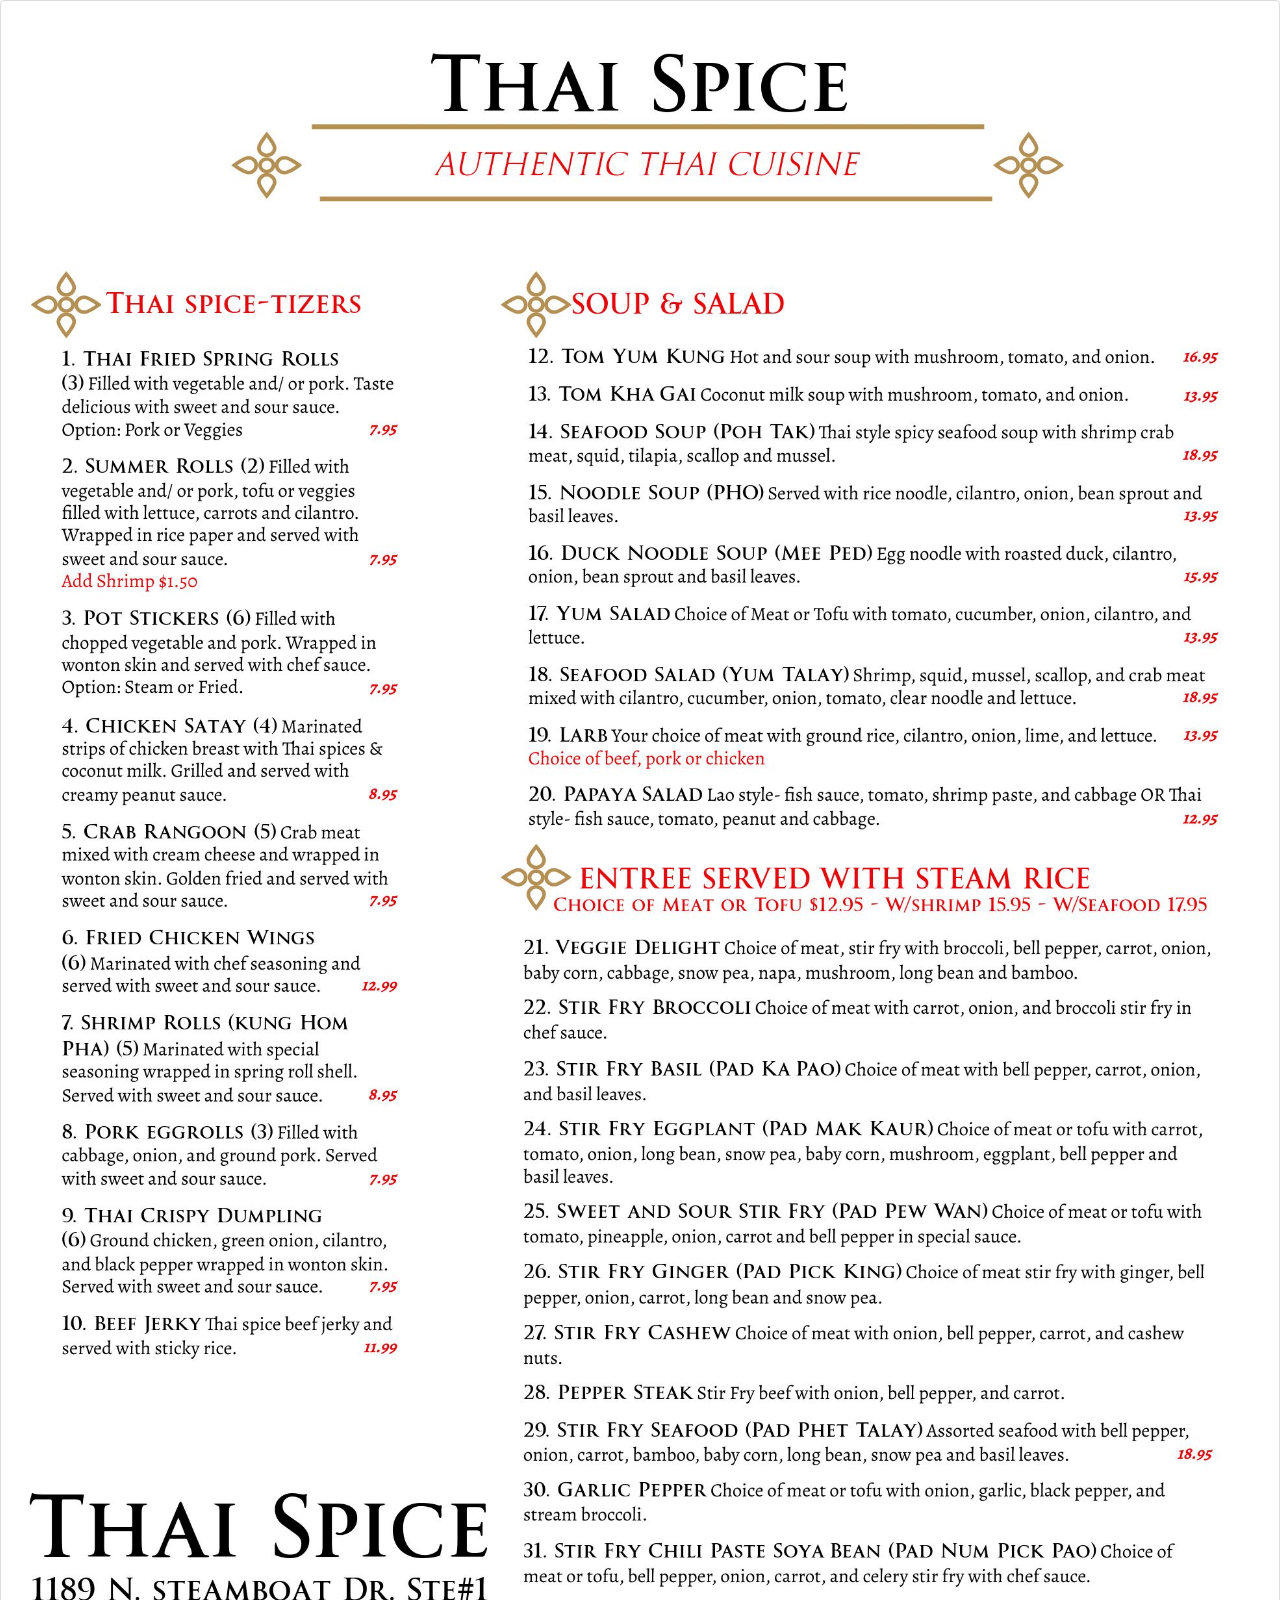
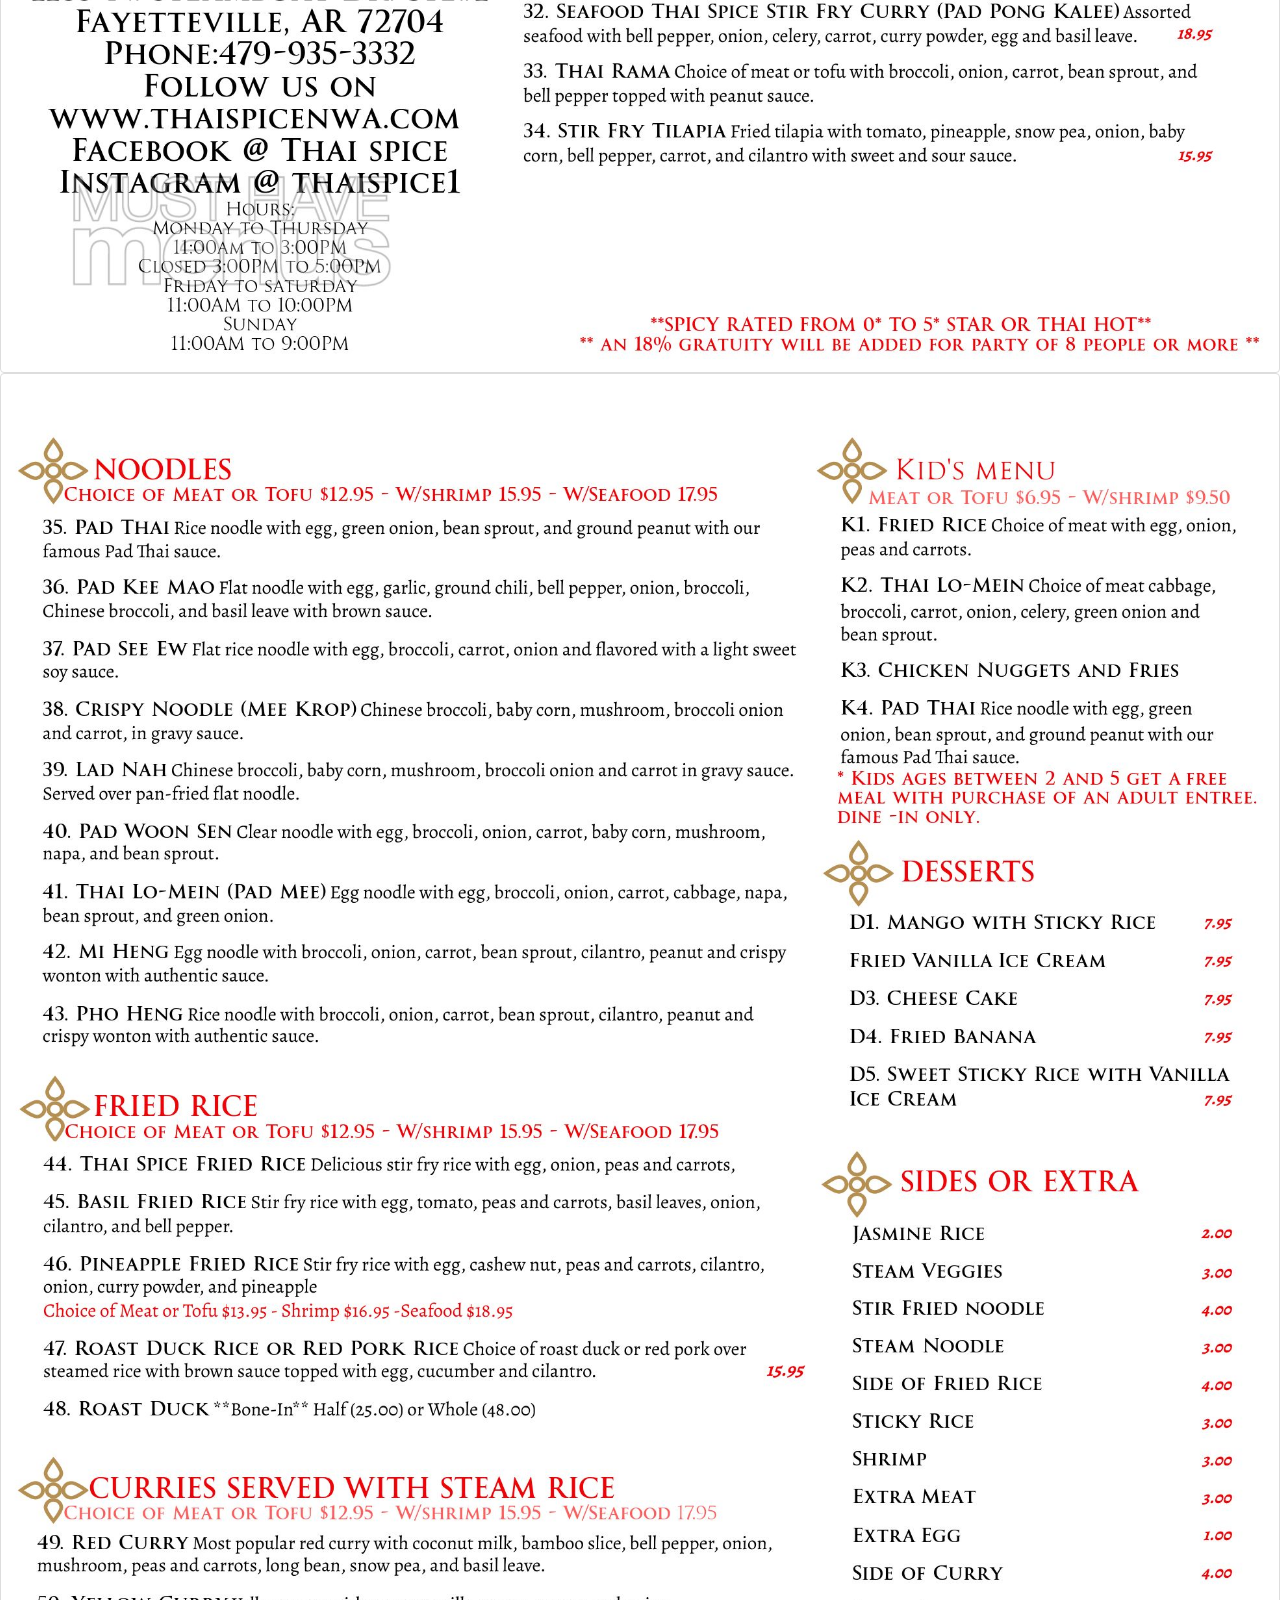
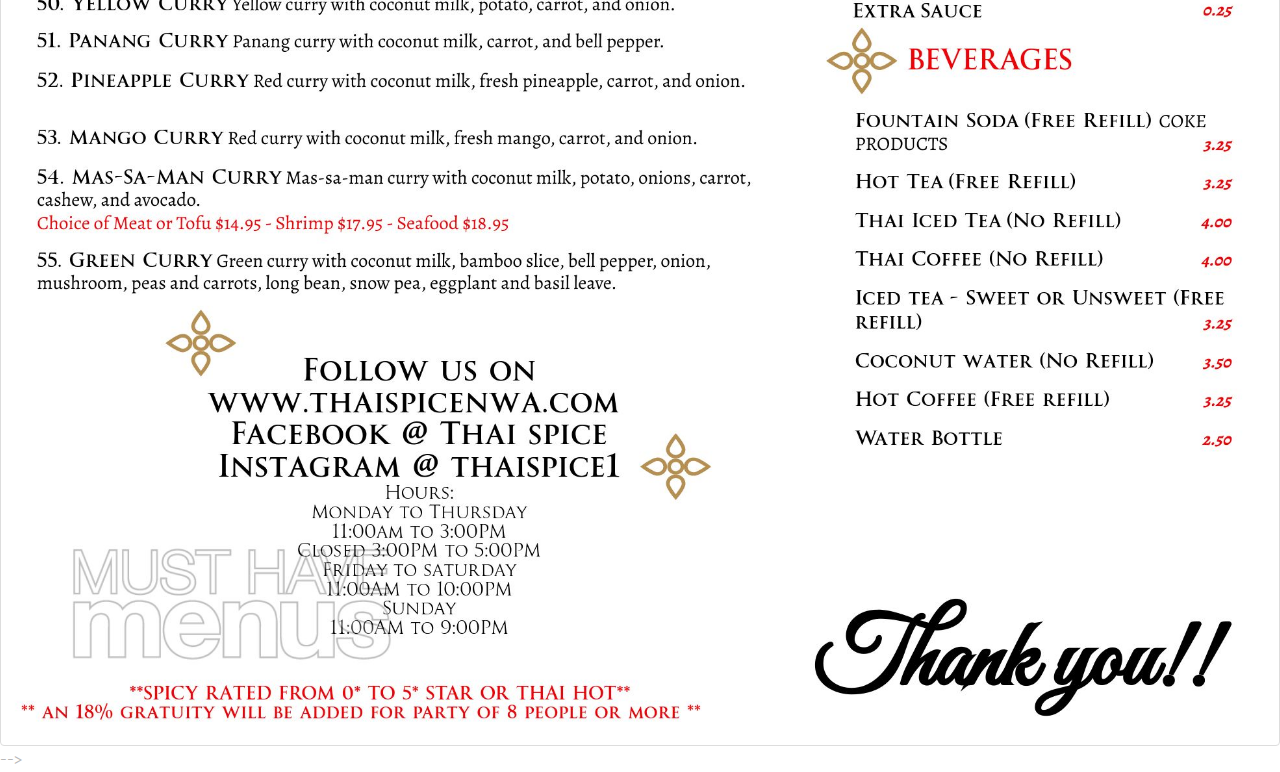
<file: menu.html>
<!doctype html>

<html lang="en">

<head>
  <!-- Required meta tags -->
  <meta charset="utf-8">
  <meta name="viewport" content="width=device-width, initial-scale=1, shrink-to-fit=no">
  <!-- Bootstrap CSS -->

  <link rel="stylesheet" href="https://maxcdn.bootstrapcdn.com/bootstrap/4.0.0/css/bootstrap.min.css"
    integrity="sha384-Gn5384xqQ1aoWXA+058RXPxPg6fy4IWvTNh0E263XmFcJlSAwiGgFAW/dAiS6JXm" crossorigin="anonymous">  
    <title>Thai Spice - Thai Cuisine in NWA</title>
    <meta charset="utf-8">
    <meta name="viewport" content="width=device-width, initial-scale=1, shrink-to-fit=no">
    
    <link href="https://fonts.googleapis.com/css?family=Playfair+Display:400,400i,700|Raleway" rel="stylesheet">
    <link rel="stylesheet" href="css/bootstrap.min.css">
    <link rel="stylesheet" href="css/open-iconic-bootstrap.min.css">
    <link rel="stylesheet" href="css/animate.css">
    
    <link rel="stylesheet" href="css/owl.carousel.min.css">
    <link rel="stylesheet" href="css/owl.theme.default.min.css">
    <link rel="stylesheet" href="css/magnific-popup.css">

    <link rel="stylesheet" href="css/bootstrap-datepicker.css">
    <link rel="stylesheet" href="css/jquery.timepicker.css">

    

    <link rel="stylesheet" href="css/icomoon.css">
    <link rel="stylesheet" href="css/style.css">
  </head>
  <body data-spy="scroll" data-target="#site-navbar" data-offset="200">
    <nav class="navbar navbar-expand-lg navbar-dark site_navbar bg-dark site-navbar-light" id="site-navbar">
        <div class="container">
  
          <div class="collapse navbar-collapse" id="site-nav">
            <ul class="navbar-nav ml-auto">
              <li class="nav-item active"><a href="index.html" class="nav-link">Home</a></li>
            </ul>
          </div>
        </div>
      </nav>
      <!-- END nav -->

    <img src="images/menu/Thai spice_page-1.JPG" class="img-thumbnail">
    <img src="images/menu/Thai spice_page-2.JPG" class="img-thumbnail">


  -->

</body>

</html>
</file>
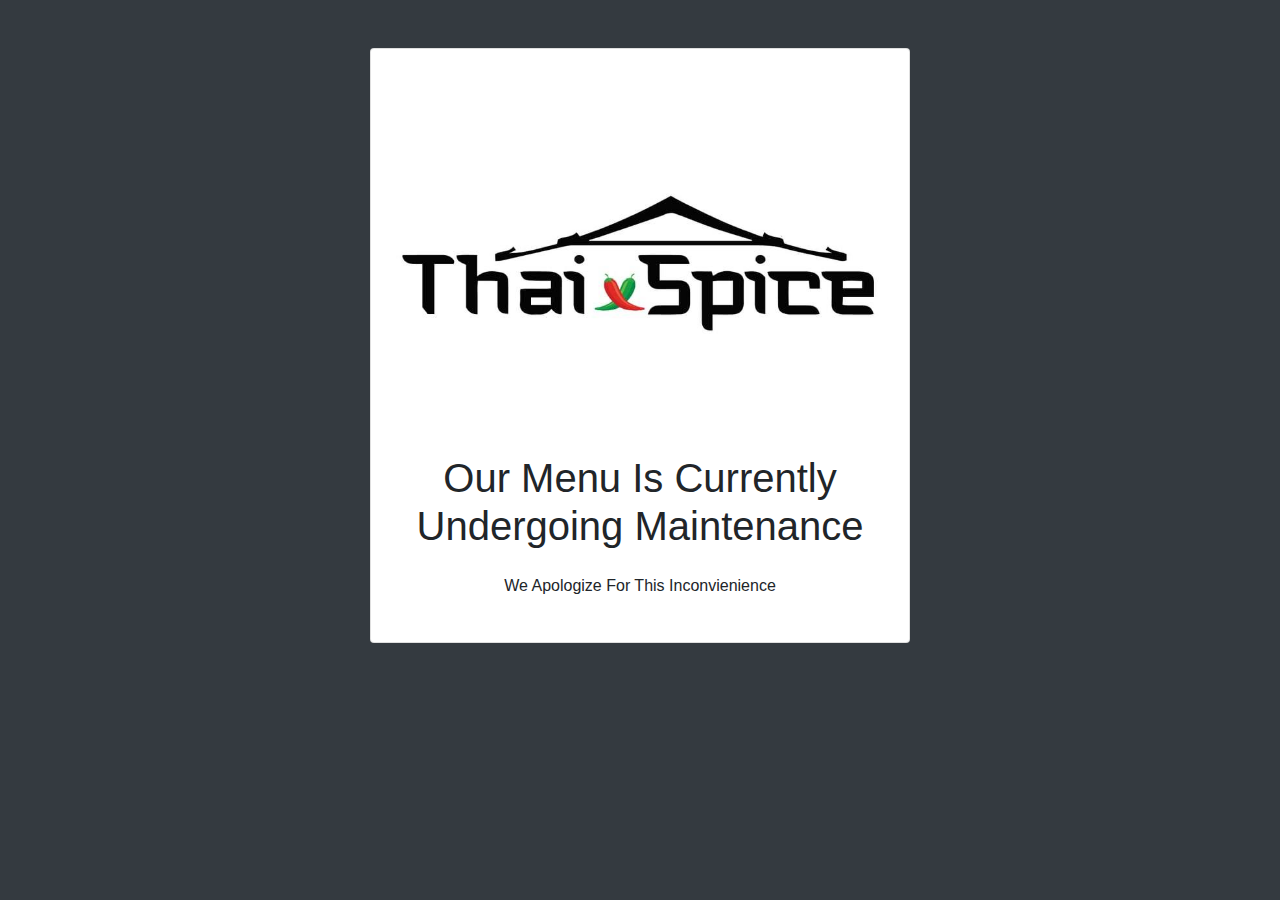
<file: thaispicev2-master/menu.html>
<!doctype html>

<html lang="en">

<head>
  <!-- Required meta tags -->
  <meta charset="utf-8">
  <meta name="viewport" content="width=device-width, initial-scale=1, shrink-to-fit=no">
  <!-- Bootstrap CSS -->

  <link rel="stylesheet" href="https://maxcdn.bootstrapcdn.com/bootstrap/4.0.0/css/bootstrap.min.css"
    integrity="sha384-Gn5384xqQ1aoWXA+058RXPxPg6fy4IWvTNh0E263XmFcJlSAwiGgFAW/dAiS6JXm" crossorigin="anonymous">

  <title>Menu</title>


  <!--Centered Maintenance Body-->

<body class="bg-dark">
  <div class="container">
    <div class="row">
      <div class="col-md-6 mx-auto">
        <div class="card card-body text-center mt-5">
          <img src="images/thaispice.jpg" alt="Free Template by colorlib.com" class="img-fluid">
          <h1 class="heading display-5 pb-3">Our Menu Is Currently Undergoing Maintenance</h1>
          <p class="heading display-5 pb-2"> We Apologize For This Inconvienience</p>
        </div>
      </div>
    </div>
  </div>







  <!-- Taking out menu for Maintenance  
    
    <title>Thai Spice - Thai Cuisine in NWA</title>
    <meta charset="utf-8">
    <meta name="viewport" content="width=device-width, initial-scale=1, shrink-to-fit=no">
    
    <link href="https://fonts.googleapis.com/css?family=Playfair+Display:400,400i,700|Raleway" rel="stylesheet">
    <link rel="stylesheet" href="css/bootstrap.min.css">
    <link rel="stylesheet" href="css/open-iconic-bootstrap.min.css">
    <link rel="stylesheet" href="css/animate.css">
    
    <link rel="stylesheet" href="css/owl.carousel.min.css">
    <link rel="stylesheet" href="css/owl.theme.default.min.css">
    <link rel="stylesheet" href="css/magnific-popup.css">

    <link rel="stylesheet" href="css/bootstrap-datepicker.css">
    <link rel="stylesheet" href="css/jquery.timepicker.css">

    

    <link rel="stylesheet" href="css/icomoon.css">
    <link rel="stylesheet" href="css/style.css">
  </head>
  <body data-spy="scroll" data-target="#site-navbar" data-offset="200">

    <img src="images/menu/Menu Thai spice final  UPDATE 05-03-2019-1.jpg">
    <img src="images/menu/Menu Thai spice final  UPDATE 05-03-2019-2.jpg">
    <img src="images/menu/Menu Thai spice final  UPDATE 05-03-2019-3.jpg">
    <img src="images/menu/Menu Thai spice final  UPDATE 05-03-2019-4.jpg">
    <img src="images/menu/Menu Thai spice final  UPDATE 05-03-2019-5.jpg">
    <img src="images/menu/Menu Thai spice final  UPDATE 05-03-2019-6.jpg">
    <img src="images/menu/Menu Thai spice final  UPDATE 05-03-2019-7.jpg">
    <img src="images/menu/Menu Thai spice final  UPDATE 05-03-2019-8.jpg">

  -->

</body>

</html>
</file>
<file: css/icomoon.css>
@font-face {
  font-family: 'icomoon';
  src:  url('../fonts/icomoon/icomoon.eot?lir4dr');
  src:  url('../fonts/icomoon/icomoon.eot?lir4dr#iefix') format('embedded-opentype'),
    url('../fonts/icomoon/icomoon.ttf?lir4dr') format('truetype'),
    url('../fonts/icomoon/icomoon.woff?lir4dr') format('woff'),
    url('../fonts/icomoon/icomoon.svg?lir4dr#icomoon') format('svg');
  font-weight: normal;
  font-style: normal;
}

[class^="icon-"], [class*=" icon-"] {
  /* use !important to prevent issues with browser extensions that change fonts */
  font-family: 'icomoon' !important;
  speak: none;
  font-style: normal;
  font-weight: normal;
  font-variant: normal;
  text-transform: none;
  line-height: 1;

  /* Better Font Rendering =========== */
  -webkit-font-smoothing: antialiased;
  -moz-osx-font-smoothing: grayscale;
}

.icon-add-to-list:before {
  content: "\e900";
}
.icon-arrow-bold-down:before {
  content: "\e901";
}
.icon-arrow-bold-left:before {
  content: "\e902";
}
.icon-arrow-bold-right:before {
  content: "\e903";
}
.icon-arrow-bold-up:before {
  content: "\e904";
}
.icon-arrow-down:before {
  content: "\e905";
}
.icon-arrow-left:before {
  content: "\e906";
}
.icon-arrow-long-down:before {
  content: "\e907";
}
.icon-arrow-long-left:before {
  content: "\e908";
}
.icon-arrow-long-right:before {
  content: "\e909";
}
.icon-arrow-long-up:before {
  content: "\e90a";
}
.icon-arrow-right:before {
  content: "\e90b";
}
.icon-arrow-up:before {
  content: "\e90c";
}
.icon-arrow-with-circle-down:before {
  content: "\e90d";
}
.icon-arrow-with-circle-left:before {
  content: "\e90e";
}
.icon-arrow-with-circle-right:before {
  content: "\e90f";
}
.icon-arrow-with-circle-up:before {
  content: "\e910";
}
.icon-bug:before {
  content: "\e911";
}
.icon-chevron-down:before {
  content: "\e912";
}
.icon-chevron-left:before {
  content: "\e913";
}
.icon-chevron-right:before {
  content: "\e914";
}
.icon-chevron-small-down:before {
  content: "\e915";
}
.icon-chevron-small-left:before {
  content: "\e916";
}
.icon-chevron-small-right:before {
  content: "\e917";
}
.icon-chevron-small-up:before {
  content: "\e918";
}
.icon-chevron-thin-down:before {
  content: "\e919";
}
.icon-chevron-thin-left:before {
  content: "\e91a";
}
.icon-chevron-thin-right:before {
  content: "\e91b";
}
.icon-chevron-thin-up:before {
  content: "\e91c";
}
.icon-chevron-up:before {
  content: "\e91d";
}
.icon-chevron-with-circle-down:before {
  content: "\e91e";
}
.icon-chevron-with-circle-left:before {
  content: "\e91f";
}
.icon-chevron-with-circle-right:before {
  content: "\e920";
}
.icon-chevron-with-circle-up:before {
  content: "\e921";
}
.icon-classic-computer:before {
  content: "\e922";
}
.icon-controller-fast-backward:before {
  content: "\e923";
}
.icon-creative-commons-attribution:before {
  content: "\e924";
}
.icon-creative-commons-noderivs:before {
  content: "\e925";
}
.icon-creative-commons-noncommercial-eu:before {
  content: "\e926";
}
.icon-creative-commons-noncommercial-us:before {
  content: "\e927";
}
.icon-creative-commons-public-domain:before {
  content: "\e928";
}
.icon-creative-commons-remix:before {
  content: "\e929";
}
.icon-creative-commons-share:before {
  content: "\e92a";
}
.icon-creative-commons-sharealike:before {
  content: "\e92b";
}
.icon-creative-commons:before {
  content: "\e92c";
}
.icon-crop:before {
  content: "\e92d";
}
.icon-document-landscape:before {
  content: "\e92e";
}
.icon-dot-single:before {
  content: "\e92f";
}
.icon-dots-three-horizontal:before {
  content: "\e930";
}
.icon-dots-three-vertical:before {
  content: "\e931";
}
.icon-dots-two-horizontal:before {
  content: "\e932";
}
.icon-dots-two-vertical:before {
  content: "\e933";
}
.icon-eye-with-line:before {
  content: "\e934";
}
.icon-fingerprint:before {
  content: "\e935";
}
.icon-flower:before {
  content: "\e936";
}
.icon-merge:before {
  content: "\e937";
}
.icon-mouse-pointer:before {
  content: "\e938";
}
.icon-newsletter:before {
  content: "\e939";
}
.icon-notifications-off:before {
  content: "\e93a";
}
.icon-remove-user:before {
  content: "\e93b";
}
.icon-select-arrows:before {
  content: "\e93c";
}
.icon-tablet-mobile-combo:before {
  content: "\e93d";
}
.icon-triangle-down:before {
  content: "\e93e";
}
.icon-triangle-left:before {
  content: "\e93f";
}
.icon-triangle-right:before {
  content: "\e940";
}
.icon-triangle-up:before {
  content: "\e941";
}
.icon-video-camera:before {
  content: "\e942";
}
.icon-warning:before {
  content: "\e943";
}
.icon-add-user:before {
  content: "\e944";
}
.icon-address:before {
  content: "\e945";
}
.icon-adjust:before {
  content: "\e946";
}
.icon-air:before {
  content: "\e947";
}
.icon-aircraft-landing:before {
  content: "\e948";
}
.icon-aircraft-take-off:before {
  content: "\e949";
}
.icon-aircraft:before {
  content: "\e94a";
}
.icon-align-bottom:before {
  content: "\e94b";
}
.icon-align-horizontal-middle:before {
  content: "\e94c";
}
.icon-align-left:before {
  content: "\e94d";
}
.icon-align-right:before {
  content: "\e94e";
}
.icon-align-top:before {
  content: "\e94f";
}
.icon-align-vertical-middle:before {
  content: "\e950";
}
.icon-archive:before {
  content: "\e951";
}
.icon-area-graph:before {
  content: "\e952";
}
.icon-attachment:before {
  content: "\e953";
}
.icon-awareness-ribbon:before {
  content: "\e954";
}
.icon-back-in-time:before {
  content: "\e955";
}
.icon-back:before {
  content: "\e956";
}
.icon-bar-graph:before {
  content: "\e957";
}
.icon-battery:before {
  content: "\e958";
}
.icon-beamed-note:before {
  content: "\e959";
}
.icon-bell:before {
  content: "\e95a";
}
.icon-blackboard:before {
  content: "\e95b";
}
.icon-block:before {
  content: "\e95c";
}
.icon-book:before {
  content: "\e95d";
}
.icon-bookmark:before {
  content: "\e95e";
}
.icon-bookmarks:before {
  content: "\e95f";
}
.icon-bowl:before {
  content: "\e960";
}
.icon-box:before {
  content: "\e961";
}
.icon-briefcase:before {
  content: "\e962";
}
.icon-browser:before {
  content: "\e963";
}
.icon-brush:before {
  content: "\e964";
}
.icon-bucket:before {
  content: "\e965";
}
.icon-cake:before {
  content: "\e966";
}
.icon-calculator:before {
  content: "\e967";
}
.icon-calendar:before {
  content: "\e968";
}
.icon-camera:before {
  content: "\e969";
}
.icon-ccw:before {
  content: "\e96a";
}
.icon-chat:before {
  content: "\e96b";
}
.icon-check:before {
  content: "\e96c";
}
.icon-circle-with-cross:before {
  content: "\e96d";
}
.icon-circle-with-minus:before {
  content: "\e96e";
}
.icon-circle-with-plus:before {
  content: "\e96f";
}
.icon-circle:before {
  content: "\e970";
}
.icon-circular-graph:before {
  content: "\e971";
}
.icon-clapperboard:before {
  content: "\e972";
}
.icon-clipboard:before {
  content: "\e973";
}
.icon-clock:before {
  content: "\e974";
}
.icon-cloud:before {
  content: "\e975";
}
.icon-code:before {
  content: "\e976";
}
.icon-cog:before {
  content: "\e977";
}
.icon-colours:before {
  content: "\e978";
}
.icon-compass:before {
  content: "\e979";
}
.icon-controller-fast-forward:before {
  content: "\e97a";
}
.icon-controller-jump-to-start:before {
  content: "\e97b";
}
.icon-controller-next:before {
  content: "\e97c";
}
.icon-controller-paus:before {
  content: "\e97d";
}
.icon-controller-play:before {
  content: "\e97e";
}
.icon-controller-record:before {
  content: "\e97f";
}
.icon-controller-stop:before {
  content: "\e980";
}
.icon-controller-volume:before {
  content: "\e981";
}
.icon-copy:before {
  content: "\e982";
}
.icon-credit-card:before {
  content: "\e983";
}
.icon-credit:before {
  content: "\e984";
}
.icon-cross:before {
  content: "\e985";
}
.icon-cup:before {
  content: "\e986";
}
.icon-cw:before {
  content: "\e987";
}
.icon-cycle:before {
  content: "\e988";
}
.icon-database:before {
  content: "\e989";
}
.icon-dial-pad:before {
  content: "\e98a";
}
.icon-direction:before {
  content: "\e98b";
}
.icon-document:before {
  content: "\e98c";
}
.icon-documents:before {
  content: "\e98d";
}
.icon-download:before {
  content: "\e98e";
}
.icon-drink:before {
  content: "\e98f";
}
.icon-drive:before {
  content: "\e990";
}
.icon-drop:before {
  content: "\e991";
}
.icon-edit:before {
  content: "\e992";
}
.icon-email:before {
  content: "\e993";
}
.icon-emoji-flirt:before {
  content: "\e994";
}
.icon-emoji-happy:before {
  content: "\e995";
}
.icon-emoji-neutral:before {
  content: "\e996";
}
.icon-emoji-sad:before {
  content: "\e997";
}
.icon-erase:before {
  content: "\e998";
}
.icon-eraser:before {
  content: "\e999";
}
.icon-export:before {
  content: "\e99a";
}
.icon-eye:before {
  content: "\e99b";
}
.icon-feather:before {
  content: "\e99c";
}
.icon-flag:before {
  content: "\e99d";
}
.icon-flash:before {
  content: "\e99e";
}
.icon-flashlight:before {
  content: "\e99f";
}
.icon-flat-brush:before {
  content: "\e9a0";
}
.icon-flow-branch:before {
  content: "\e9a1";
}
.icon-flow-cascade:before {
  content: "\e9a2";
}
.icon-flow-line:before {
  content: "\e9a3";
}
.icon-flow-parallel:before {
  content: "\e9a4";
}
.icon-flow-tree:before {
  content: "\e9a5";
}
.icon-folder-images:before {
  content: "\e9a6";
}
.icon-folder-music:before {
  content: "\e9a7";
}
.icon-folder-video:before {
  content: "\e9a8";
}
.icon-folder:before {
  content: "\e9a9";
}
.icon-forward:before {
  content: "\e9aa";
}
.icon-funnel:before {
  content: "\e9ab";
}
.icon-game-controller:before {
  content: "\e9ac";
}
.icon-gauge:before {
  content: "\e9ad";
}
.icon-globe:before {
  content: "\e9ae";
}
.icon-graduation-cap:before {
  content: "\e9af";
}
.icon-grid:before {
  content: "\e9b0";
}
.icon-hair-cross:before {
  content: "\e9b1";
}
.icon-hand:before {
  content: "\e9b2";
}
.icon-heart-outlined:before {
  content: "\e9b3";
}
.icon-heart:before {
  content: "\e9b4";
}
.icon-help-with-circle:before {
  content: "\e9b5";
}
.icon-help:before {
  content: "\e9b6";
}
.icon-home:before {
  content: "\e9b7";
}
.icon-hour-glass:before {
  content: "\e9b8";
}
.icon-image-inverted:before {
  content: "\e9b9";
}
.icon-image:before {
  content: "\e9ba";
}
.icon-images:before {
  content: "\e9bb";
}
.icon-inbox:before {
  content: "\e9bc";
}
.icon-infinity:before {
  content: "\e9bd";
}
.icon-info-with-circle:before {
  content: "\e9be";
}
.icon-info:before {
  content: "\e9bf";
}
.icon-install:before {
  content: "\e9c0";
}
.icon-key:before {
  content: "\e9c1";
}
.icon-keyboard:before {
  content: "\e9c2";
}
.icon-lab-flask:before {
  content: "\e9c3";
}
.icon-landline:before {
  content: "\e9c4";
}
.icon-language:before {
  content: "\e9c5";
}
.icon-laptop:before {
  content: "\e9c6";
}
.icon-layers:before {
  content: "\e9c7";
}
.icon-leaf:before {
  content: "\e9c8";
}
.icon-level-down:before {
  content: "\e9c9";
}
.icon-level-up:before {
  content: "\e9ca";
}
.icon-lifebuoy:before {
  content: "\e9cb";
}
.icon-light-bulb:before {
  content: "\e9cc";
}
.icon-light-down:before {
  content: "\e9cd";
}
.icon-light-up:before {
  content: "\e9ce";
}
.icon-line-graph:before {
  content: "\e9cf";
}
.icon-link:before {
  content: "\e9d0";
}
.icon-list:before {
  content: "\e9d1";
}
.icon-location-pin:before {
  content: "\e9d2";
}
.icon-location:before {
  content: "\e9d3";
}
.icon-lock-open:before {
  content: "\e9d4";
}
.icon-lock:before {
  content: "\e9d5";
}
.icon-log-out:before {
  content: "\e9d6";
}
.icon-login:before {
  content: "\e9d7";
}
.icon-loop:before {
  content: "\e9d8";
}
.icon-magnet:before {
  content: "\e9d9";
}
.icon-magnifying-glass:before {
  content: "\e9da";
}
.icon-mail:before {
  content: "\e9db";
}
.icon-man:before {
  content: "\e9dc";
}
.icon-map:before {
  content: "\e9dd";
}
.icon-mask:before {
  content: "\e9de";
}
.icon-medal:before {
  content: "\e9df";
}
.icon-megaphone:before {
  content: "\e9e0";
}
.icon-menu:before {
  content: "\e9e1";
}
.icon-message:before {
  content: "\e9e2";
}
.icon-mic:before {
  content: "\e9e3";
}
.icon-minus:before {
  content: "\e9e4";
}
.icon-mobile:before {
  content: "\e9e5";
}
.icon-modern-mic:before {
  content: "\e9e6";
}
.icon-moon:before {
  content: "\e9e7";
}
.icon-mouse:before {
  content: "\e9e8";
}
.icon-music:before {
  content: "\e9e9";
}
.icon-network:before {
  content: "\e9ea";
}
.icon-new-message:before {
  content: "\e9eb";
}
.icon-new:before {
  content: "\e9ec";
}
.icon-news:before {
  content: "\e9ed";
}
.icon-note:before {
  content: "\e9ee";
}
.icon-notification:before {
  content: "\e9ef";
}
.icon-old-mobile:before {
  content: "\e9f0";
}
.icon-old-phone:before {
  content: "\e9f1";
}
.icon-open-book:before {
  content: "\e9f2";
}
.icon-palette:before {
  content: "\e9f3";
}
.icon-paper-plane:before {
  content: "\e9f4";
}
.icon-pencil:before {
  content: "\e9f5";
}
.icon-phone:before {
  content: "\e9f6";
}
.icon-pie-chart:before {
  content: "\e9f7";
}
.icon-pin:before {
  content: "\e9f8";
}
.icon-plus:before {
  content: "\e9f9";
}
.icon-popup:before {
  content: "\e9fa";
}
.icon-power-plug:before {
  content: "\e9fb";
}
.icon-price-ribbon:before {
  content: "\e9fc";
}
.icon-price-tag:before {
  content: "\e9fd";
}
.icon-print:before {
  content: "\e9fe";
}
.icon-progress-empty:before {
  content: "\e9ff";
}
.icon-progress-full:before {
  content: "\ea00";
}
.icon-progress-one:before {
  content: "\ea01";
}
.icon-progress-two:before {
  content: "\ea02";
}
.icon-publish:before {
  content: "\ea03";
}
.icon-quote:before {
  content: "\ea04";
}
.icon-radio:before {
  content: "\ea05";
}
.icon-reply-all:before {
  content: "\ea06";
}
.icon-reply:before {
  content: "\ea07";
}
.icon-resize-100%:before {
  content: "\ea08";
}
.icon-resize-full-screen:before {
  content: "\ea09";
}
.icon-retweet:before {
  content: "\ea0a";
}
.icon-rocket:before {
  content: "\ea0b";
}
.icon-round-brush:before {
  content: "\ea0c";
}
.icon-rss:before {
  content: "\ea0d";
}
.icon-ruler:before {
  content: "\ea0e";
}
.icon-save:before {
  content: "\ea0f";
}
.icon-scissors:before {
  content: "\ea10";
}
.icon-share-alternative:before {
  content: "\ea11";
}
.icon-share:before {
  content: "\ea12";
}
.icon-shareable:before {
  content: "\ea13";
}
.icon-shield:before {
  content: "\ea14";
}
.icon-shop:before {
  content: "\ea15";
}
.icon-shopping-bag:before {
  content: "\ea16";
}
.icon-shopping-basket:before {
  content: "\ea17";
}
.icon-shopping-cart:before {
  content: "\ea18";
}
.icon-shuffle:before {
  content: "\ea19";
}
.icon-signal:before {
  content: "\ea1a";
}
.icon-sound-mix:before {
  content: "\ea1b";
}
.icon-sound-mute:before {
  content: "\ea1c";
}
.icon-sound:before {
  content: "\ea1d";
}
.icon-sports-club:before {
  content: "\ea1e";
}
.icon-spreadsheet:before {
  content: "\ea1f";
}
.icon-squared-cross:before {
  content: "\ea20";
}
.icon-squared-minus:before {
  content: "\ea21";
}
.icon-squared-plus:before {
  content: "\ea22";
}
.icon-star-outlined:before {
  content: "\ea23";
}
.icon-star:before {
  content: "\ea24";
}
.icon-stopwatch:before {
  content: "\ea25";
}
.icon-suitcase:before {
  content: "\ea26";
}
.icon-swap:before {
  content: "\ea27";
}
.icon-sweden:before {
  content: "\ea28";
}
.icon-switch:before {
  content: "\ea29";
}
.icon-tablet:before {
  content: "\ea2a";
}
.icon-tag:before {
  content: "\ea2b";
}
.icon-text-document-inverted:before {
  content: "\ea2c";
}
.icon-text-document:before {
  content: "\ea2d";
}
.icon-text:before {
  content: "\ea2e";
}
.icon-thermometer:before {
  content: "\ea2f";
}
.icon-thumbs-down:before {
  content: "\ea30";
}
.icon-thumbs-up:before {
  content: "\ea31";
}
.icon-thunder-cloud:before {
  content: "\ea32";
}
.icon-ticket:before {
  content: "\ea33";
}
.icon-time-slot:before {
  content: "\ea34";
}
.icon-tools:before {
  content: "\ea35";
}
.icon-traffic-cone:before {
  content: "\ea36";
}
.icon-trash:before {
  content: "\ea37";
}
.icon-tree:before {
  content: "\ea38";
}
.icon-trophy:before {
  content: "\ea39";
}
.icon-tv:before {
  content: "\ea3a";
}
.icon-typing:before {
  content: "\ea3b";
}
.icon-uninstall:before {
  content: "\ea3c";
}
.icon-unread:before {
  content: "\ea3d";
}
.icon-untag:before {
  content: "\ea3e";
}
.icon-upload-to-cloud:before {
  content: "\ea3f";
}
.icon-upload:before {
  content: "\ea40";
}
.icon-user:before {
  content: "\ea41";
}
.icon-users:before {
  content: "\ea42";
}
.icon-v-card:before {
  content: "\ea43";
}
.icon-video:before {
  content: "\ea44";
}
.icon-vinyl:before {
  content: "\ea45";
}
.icon-voicemail:before {
  content: "\ea46";
}
.icon-wallet:before {
  content: "\ea47";
}
.icon-water:before {
  content: "\ea48";
}
.icon-instagram-with-circle:before {
  content: "\ea49";
}
.icon-instagram:before {
  content: "\ea4a";
}
.icon-px-with-circle:before {
  content: "\ea4b";
}
.icon-px:before {
  content: "\ea4c";
}
.icon-app-store:before {
  content: "\ea4d";
}
.icon-baidu:before {
  content: "\ea4e";
}
.icon-basecamp:before {
  content: "\ea4f";
}
.icon-behance:before {
  content: "\ea50";
}
.icon-creative-cloud:before {
  content: "\ea51";
}
.icon-dribbble-with-circle:before {
  content: "\ea52";
}
.icon-dribbble:before {
  content: "\ea53";
}
.icon-dropbox:before {
  content: "\ea54";
}
.icon-evernote:before {
  content: "\ea55";
}
.icon-facebook-with-circle:before {
  content: "\ea56";
}
.icon-facebook:before {
  content: "\ea57";
}
.icon-flattr:before {
  content: "\ea58";
}
.icon-flickr-with-circle:before {
  content: "\ea59";
}
.icon-flickr:before {
  content: "\ea5a";
}
.icon-foursquare:before {
  content: "\ea5b";
}
.icon-github-with-circle:before {
  content: "\ea5c";
}
.icon-github:before {
  content: "\ea5d";
}
.icon-google-drive:before {
  content: "\ea5e";
}
.icon-google-hangouts:before {
  content: "\ea5f";
}
.icon-google-play:before {
  content: "\ea60";
}
.icon-google+-with-circle:before {
  content: "\ea61";
}
.icon-google+:before {
  content: "\ea62";
}
.icon-grooveshark:before {
  content: "\ea63";
}
.icon-houzz:before {
  content: "\ea64";
}
.icon-icloud:before {
  content: "\ea65";
}
.icon-lastfm-with-circle:before {
  content: "\ea66";
}
.icon-lastfm:before {
  content: "\ea67";
}
.icon-linkedin-with-circle:before {
  content: "\ea68";
}
.icon-linkedin:before {
  content: "\ea69";
}
.icon-mail-with-circle:before {
  content: "\ea6a";
}
.icon-medium-with-circle:before {
  content: "\ea6b";
}
.icon-medium:before {
  content: "\ea6c";
}
.icon-mixi:before {
  content: "\ea6d";
}
.icon-onedrive:before {
  content: "\ea6e";
}
.icon-paypal:before {
  content: "\ea6f";
}
.icon-picasa:before {
  content: "\ea70";
}
.icon-pinterest-with-circle:before {
  content: "\ea71";
}
.icon-pinterest:before {
  content: "\ea72";
}
.icon-qq-with-circle:before {
  content: "\ea73";
}
.icon-qq:before {
  content: "\ea74";
}
.icon-raft-with-circle:before {
  content: "\ea75";
}
.icon-raft:before {
  content: "\ea76";
}
.icon-rainbow:before {
  content: "\ea77";
}
.icon-rdio-with-circle:before {
  content: "\ea78";
}
.icon-rdio:before {
  content: "\ea79";
}
.icon-renren:before {
  content: "\ea7a";
}
.icon-scribd:before {
  content: "\ea7b";
}
.icon-sina-weibo:before {
  content: "\ea7c";
}
.icon-skype-with-circle:before {
  content: "\ea7d";
}
.icon-skype:before {
  content: "\ea7e";
}
.icon-slideshare:before {
  content: "\ea7f";
}
.icon-smashing:before {
  content: "\ea80";
}
.icon-soundcloud:before {
  content: "\ea81";
}
.icon-spotify-with-circle:before {
  content: "\ea82";
}
.icon-spotify:before {
  content: "\ea83";
}
.icon-stumbleupon-with-circle:before {
  content: "\ea84";
}
.icon-stumbleupon:before {
  content: "\ea85";
}
.icon-swarm:before {
  content: "\ea86";
}
.icon-tripadvisor:before {
  content: "\ea87";
}
.icon-tumblr-with-circle:before {
  content: "\ea88";
}
.icon-tumblr:before {
  content: "\ea89";
}
.icon-twitter-with-circle:before {
  content: "\ea8a";
}
.icon-twitter:before {
  content: "\ea8b";
}
.icon-vimeo-with-circle:before {
  content: "\ea8c";
}
.icon-vimeo:before {
  content: "\ea8d";
}
.icon-vine-with-circle:before {
  content: "\ea8e";
}
.icon-vine:before {
  content: "\ea8f";
}
.icon-vk-alternitive:before {
  content: "\ea90";
}
.icon-vk-with-circle:before {
  content: "\ea91";
}
.icon-vk:before {
  content: "\ea92";
}
.icon-windows-store:before {
  content: "\ea93";
}
.icon-xing-with-circle:before {
  content: "\ea94";
}
.icon-xing:before {
  content: "\ea95";
}
.icon-yelp:before {
  content: "\ea96";
}
.icon-youko-with-circle:before {
  content: "\ea97";
}
.icon-youko:before {
  content: "\ea98";
}
.icon-youtube-with-circle:before {
  content: "\ea99";
}
.icon-youtube:before {
  content: "\ea9a";
}
</file>
<file: css/style.css>
html {
  overflow-x: hidden;
}

body {
  font-family: "Raleway", sans-serif;
  background: #fff;
  font-size: 16px;
  line-height: 1.6;
  color: #b8b8b8;
}

a {
  -webkit-transition: .3s all ease;
  -o-transition: .3s all ease;
  transition: .3s all ease;
  color: #FDA403;
}

a:hover {
  text-decoration: none;
  color: #FDA403;
}

h1, h2, h3, h4, h5,
.h1, .h2, .h3, .h4, .h5 {
  line-height: 1.45;
  color: #000;
  font-family: "Playfair Display", serif;
  font-weight: bold;
}

.text-primary {
  color: #FDA403 !important;
}

.site-navbar-light {
  background: transparent !important;
  position: absolute;
  left: 0;
  right: 0;
  z-index: 3;
}

@media screen and (max-width: 991px) {
  .site-navbar-light {
    background: #000 !important;
    top: 0;
    position: relative;
  }
}

.site-navbar-light .navbar-nav > .nav-item > .nav-link {
  font-size: 13px;
  text-transform: uppercase;
  letter-spacing: .2em;
  padding-top: 30px;
  padding-bottom: 30px;
  padding-left: 20px;
  padding-right: 20px;
}

@media screen and (max-width: 960px) {
  .site-navbar-light .navbar-nav > .nav-item > .nav-link {
    padding-top: 10px;
    padding-bottom: 10px;
    padding-left: 0px;
    padding-right: 0px;
  }
}

.site-navbar-light .navbar-nav > .nav-item.site-cta a {
  color: #fff;
}

.site-navbar-light .navbar-nav > .nav-item.site-seperator {
  position: relative;
  margin-left: 20px;
  padding-left: 20px;
}

@media screen and (max-width: 960px) {
  .site-navbar-light .navbar-nav > .nav-item.site-seperator {
    padding-left: 0;
    margin-left: 0;
  }
}

.site-navbar-light .navbar-nav > .nav-item.site-seperator:before {
  position: absolute;
  content: "";
  top: 10px;
  bottom: 10px;
  left: 0;
  width: 2px;
  background: rgba(255, 255, 255, 0.05);
}

@media screen and (max-width: 960px) {
  .site-navbar-light .navbar-nav > .nav-item.site-seperator:before {
    display: none;
  }
}

.site-navbar-light .navbar-toggler {
  border: none;
  color: rgba(255, 255, 255, 0.5) !important;
  cursor: pointer;
  padding-right: 0;
  text-transform: uppercase;
  font-size: 16px;
  letter-spacing: .1em;
}

.site-navbar-light.scrolled {
  position: fixed;
  right: 0;
  left: 0;
  top: 0;
  margin-top: -130px;
  background: #fff !important;
}

@media screen and (max-width: 768px) {
  .site-navbar-light.scrolled .navbar-nav {
    background: none;
    border-radius: 0px;
    padding-left: 0rem !important;
    padding-right: 0rem !important;
  }
}

@media screen and (max-width: 576px) {
  .site-navbar-light.scrolled .navbar-nav {
    background: none;
    padding-left: 0 !important;
    padding-right: 0 !important;
  }
}

.site-navbar-light.scrolled .navbar-toggler {
  border: none;
  color: rgba(0, 0, 0, 0.5) !important;
  border-color: rgba(0, 0, 0, 0.5) !important;
  cursor: pointer;
  padding-right: 0;
  text-transform: uppercase;
  font-size: 16px;
  letter-spacing: .1em;
}

.site-navbar-light.scrolled .nav-link {
  padding-top: 0.7rem !important;
  padding-bottom: 0.7rem !important;
  color: #000 !important;
}

.site-navbar-light.scrolled .nav-link.active {
  color: #FDA403 !important;
}

.site-navbar-light.scrolled.awake {
  margin-top: 0px;
  -webkit-transition: .3s all ease-out;
  -o-transition: .3s all ease-out;
  transition: .3s all ease-out;
}

.site-navbar-light.scrolled.sleep {
  -webkit-transition: .3s all ease-out;
  -o-transition: .3s all ease-out;
  transition: .3s all ease-out;
}

.site-navbar-light.scrolled .navbar-brand {
  color: #000;
}

.navbar-brand {
  text-transform: uppercase;
  letter-spacing: .1em;
}

.bg-image, .site-cover {
  background-size: cover;
  background-repeat: no-repeat;
}

.site-cover {
  background-position: center center;
}

.site-cover .site-heading {
  font-size: 75px;
  line-height: 1.34;
  color: #fff;
}

@media screen and (max-width: 768px) {
  .site-cover .site-heading {
    font-size: 37px;
    line-height: 1.3;
  }
}

.site-cover .site-subheading, .site-cover p {
  color: rgba(255, 255, 255, 0.7);
  font-weight: 300;
  font-family: "Raleway", sans-serif;
}

@media screen and (max-width: 768px) {
  .site-cover .btn {
    width: 100% !important;
    border: 1px solid red;
  }
}

.site-cover a {
  position: relative;
  color: #fff;
}

.site-cover a:before {
  position: absolute;
  bottom: 0;
  left: 0;
  right: 0;
  background: #FDA403;
  height: 2px;
  content: " ";
}

.site-cover.overlay {
  position: relative;
}

.site-cover.overlay:before {
  content: "";
  background: rgba(0, 0, 0, 0.6);
  position: absolute;
  top: 0;
  left: 0;
  bottom: 0;
  right: 0;
}

.site-cover .site-vh-100 {
  min-height: 700px !important;
}

.site-slant {
  position: relative;
  overflow: hidden;
}

.site-slant:after {
  width: 120%;
  height: 200px;
  left: -10%;
  background: #f2f2f2;
  -webkit-transform: rotate(-5deg);
  -ms-transform: rotate(-5deg);
  transform: rotate(-5deg);
  content: "";
  position: absolute;
  bottom: -100px;
}

@media screen and (max-width: 960px) {
  .site-slant:after {
    bottom: -150px;
  }
}

@media screen and (max-width: 768px) {
  .site-slant:after {
    bottom: -170px;
  }
}

.site-slant.site-slant-white:after {
  background: #fff;
}

.site-slant.site-slant-dark:after {
  background: #263135;
}

.site-uppercase {
  font-size: 30px;
}

.menu-item {
  margin-bottom: 30px;
}

.menu-item img {
  width: 100px;
  border-radius: 50%;
}

.menu-item .menu-price {
  font-family: "Playfair Display", serif;
  font-size: 24px;
}

@media screen and (max-width: 768px) {
  .display-4 {
    font-size: 37px;
  }
}

.text-black {
  color: #000 !important;
}

.bg-light {
  background: #darken fafafa, 4% !important;
}

.site-custom-gutters {
  margin-left: -10px;
  margin-right: -10px;
}

.site-custom-gutters [class*=col-] {
  padding-left: 5px;
  padding-right: 5px;
  margin-bottom: 5px;
}

.site-custom-gutters [class*=col-] .site-thumbnail {
  display: block;
  margin-bottom: 5px;
}

.btn {
  border-radius: 4px;
  cursor: pointer;
  padding-left: 30px;
  padding-right: 30px;
  font-size: 16px;
  font-family: "Playfair Display", serif;
}

.btn.btn-lg {
  font-size: 16px !important;
  padding: 13px 40px !important;
}

.btn.btn-sm {
  padding: 10px 20px;
  font-size: 12px;
}

.btn.btn-primary {
  border-radius: 0px;
}

.btn.btn-secondary {
  border: 2px solid #ccc;
  background: none;
  border-radius: 0px;
  color: #999999;
}

.btn.btn-secondary:hover {
  background: #FDA403;
  border-color: #FDA403;
  color: #fff;
}

.btn:before {
  display: none;
}

.btn:hover, .btn:active, .btn:focus {
  outline: none;
  -webkit-box-shadow: none;
  box-shadow: none;
}

.btn.btn-primary {
  background: #FDA403;
  border-color: #FDA403;
  color: #fff;
}

.btn.btn-primary:hover, .btn.btn-primary:focus, .btn.btn-primary:active {
  border-color: #cb8402;
  background: #cb8402;
}

.btn.btn-outline-white {
  border-color: rgba(255, 255, 255, 0.8);
  background: none;
  border-radius: 0px;
  border-width: 2px;
}

.btn.btn-outline-white:hover, .btn.btn-outline-white:focus, .btn.btn-outline-white:active {
  background: #fff;
  border-color: #fff;
  color: #000;
}

.form-control {
  border: none;
  height: 55px !important;
  background: #e6e6e6 !important;
  color: #000 !important;
  font-size: 18px;
  border-radius: 0px;
}

textarea.form-control {
  height: inherit !important;
}

.site-vh-100 {
  height: 100vh;
}

@media screen and (max-width: 960px) {
  .site-vh-100 {
    height: inherit;
    padding-top: 5em;
    padding-bottom: 5em;
  }
}

.site-vh-75 {
  height: 75vh;
}

@media screen and (max-width: 960px) {
  .site-vh-75 {
    height: inherit;
    padding-top: 5em;
    padding-bottom: 5em;
  }
}

.site-tab-nav {
  padding: 0;
  margin: 0;
  display: inline-block !important;
}

@media screen and (max-width: 576px) {
  .site-tab-nav {
    display: block !important;
    margin-bottom: 10px;
    width: 100% !important;
  }
}

.site-tab-nav li {
  padding: 0;
  margin: 0 5px;
  display: inline-block !important;
}

@media screen and (max-width: 576px) {
  .site-tab-nav li {
    display: block !important;
    margin-bottom: 10px;
    width: 100% !important;
  }
}

.site-tab-nav li a {
  text-transform: uppercase;
  font-size: 14px;
  letter-spacing: .2em;
  color: #ccc;
  border: 2px solid #ccc;
  border-radius: 0 !important;
}

.site-tab-nav li a.active {
  background: none !important;
  color: black !important;
  border: 2px solid #000;
}

.site-animate {
  opacity: 0;
  visibility: hidden;
}

.bg-primary {
  background: #FDA403 !important;
}

.site-section .site-sub-title {
  font-size: 16px;
  text-transform: uppercase;
  letter-spacing: .5em;
  color: #d4d4d4;
  font-family: "Raleway", sans-serif;
  font-weight: 300;
}

.site-section .site-primary-title {
  margin-top: 0;
  margin-bottom: 30px;
}

#section-about {
  padding: 8em 0;
}

#section-about .img {
  position: relative;
  right: 0;
}

@media screen and (max-width: 768px) {
  #section-about .img {
    position: relative;
    right: inherit;
  }
  #section-about .img img {
    max-width: 100%;
  }
}

#section-offer {
  padding: 12em 0;
}

.site-section {
  padding: 7em 0;
}

.site-bg-dark {
  background: #222;
}

.site-footer {
  font-size: 16px;
}

.site-footer .site-footer-logo {
  text-transform: uppercase;
  letter-spacing: .1em;
}

.site-footer .site-footer-widget h2 {
  font-weight: normal;
}

.site-footer p {
  color: rgba(255, 255, 255, 0.3);
}

.site-footer a {
  color: rgba(255, 255, 255, 0.3);
}

.site-footer a:hover {
  color: #FDA403;
}

.site-footer .site-heading {
  font-size: 24px;
}

.site-footer .site-heading-2 {
  font-size: 14px;
  font-weight: bold;
  letter-spacing: .05em;
  text-transform: uppercase;
  color: rgba(255, 255, 255, 0.6);
}

.site-pricing-popular {
  position: relative;
}

.site-pricing-popular .popular-text {
  text-transform: uppercase;
  font-size: 14px;
  margin-top: -16px;
  right: 0;
  background: #FDA403;
  color: #fff;
  padding: 2px 10px;
  position: absolute;
  -webkit-transform: rotate(90deg);
  -ms-transform: rotate(90deg);
  transform: rotate(90deg);
  letter-spacing: .1em;
}

.site-pricing h2 {
  font-size: 17px;
  text-transform: uppercase;
}

.site-pricing .site-price-per {
  font-size: 70px;
}

.site-pricing .site-price-per sup {
  font-size: 20px;
  top: -1.5em;
}

.site-pricing .site-price-per strong {
  color: #000;
}

.site-pricing .site-price-per span {
  font-size: 20px;
}

.site-pricing ul li {
  margin-bottom: 10px;
}

.site-footer-social li {
  list-style: none;
  margin: 0 10px 10px 0;
  display: inline-block;
}

.site-footer-social li a {
  height: 60px;
  width: 60px;
  display: block;
  float: left;
  background: rgba(255, 255, 255, 0.05);
  border-radius: 50%;
  position: relative;
}

.site-footer-social li a span {
  position: absolute;
  font-size: 26px;
  top: 50%;
  left: 50%;
  -webkit-transform: translate(-50%, -50%);
  -ms-transform: translate(-50%, -50%);
  transform: translate(-50%, -50%);
}

.site-footer-social li a:hover {
  color: #fff;
}

.footer-small-nav > li {
  display: inline-block;
}

.footer-small-nav > li a {
  margin: 0 10px 10px 0;
}

.footer-small-nav > li a:hover, .footer-small-nav > li a:focus {
  color: #FDA403;
}

.media .site-icon {
  width: 100px;
}

.media .site-icon span {
  color: #FDA403;
}

.site-media {
  background: #fff;
  border-radius: 0px;
}

.site-media.text-center .site-icon {
  margin: 0 auto;
}

.site-overflow-hidden {
  overflow: hidden;
}

.padding-top-bottom {
  padding-top: 120px;
  padding-bottom: 120px;
}

.site-owl {
  position: relative;
  z-index: 1;
}

.site-owl .owl-nav {
  position: absolute;
  top: 50%;
  margin-top: -50px;
  z-index: 10;
  left: 0;
  right: 0;
  opacity: 0;
  visibility: hidden;
  -webkit-transition: .3s all ease;
  -o-transition: .3s all ease;
  transition: .3s all ease;
}

.site-owl .owl-nav .owl-prev,
.site-owl .owl-nav .owl-next {
  position: absolute;
  font-size: 30px;
  background: #FDA403;
  color: #fff;
  padding: 10px;
  line-height: 0;
}

.site-owl .owl-nav .owl-prev {
  left: 0;
}

.site-owl .owl-nav .owl-next {
  right: 0;
}

.site-owl .owl-dots {
  position: relative;
  text-align: center;
  margin-top: 30px;
}

.site-owl .owl-dots .owl-dot {
  display: inline-block;
  zoom: 1;
}

.site-owl .owl-dots .owl-dot span {
  width: 10px;
  height: 10px;
  background: #ccc;
  border-radius: 50%;
  display: inline-block;
  margin: 5px 7px;
}

.site-owl .owl-dots .owl-dot.active span {
  background: #FDA403;
}

.site-owl:hover .owl-nav {
  visibility: visible;
  opacity: 1;
}

#map {
  height: 400px;
  width: 100%;
}

@media screen and (max-width: 768px) {
  #map {
    height: 300px;
  }
}

#reservationModal .close {
  position: absolute;
  right: 30px;
  top: 10px;
  cursor: pointer;
}

#reservationModal .close:active, #reservationModal .close:focus {
  outline: none !important;
}

#reservationModal .close span {
  font-size: 30px;
}

#reservationModal .close small {
  font-size: 16px;
  position: relative;
  top: -2px;
  right: 10px;
}

#reservationModal .modal-content {
  border-radius: 0;
}

#reservationModal .modal-content label {
  color: #000;
}

#reservationModal .modal-content .modal-body {
  padding: 0;
}

#reservationModal .modal-content .bg-image, #reservationModal .modal-content .site-cover {
  height: 200px;
  background-size: cover;
  background-position: center center;
  background-repeat: no-repeat;
  padding-right: 0 !important;
  padding-left: 0 !important;
}

@media screen and (max-width: 960px) {
  #reservationModal .modal-content .bg-image, #reservationModal .modal-content .site-cover {
    height: 200px;
    padding-right: 0 !important;
    padding-left: 0 !important;
    margin-left: 15px;
    margin-right: 15px;
    overflow: hidden;
  }
}

.image-popup {
  cursor: -webkit-zoom-in;
  cursor: -moz-zoom-in;
  cursor: zoom-in;
}

.mfp-with-zoom .mfp-container,
.mfp-with-zoom.mfp-bg {
  opacity: 0;
  -webkit-backface-visibility: hidden;
  -webkit-transition: all 0.3s ease-out;
  -moz-transition: all 0.3s ease-out;
  -o-transition: all 0.3s ease-out;
  transition: all 0.3s ease-out;
}

.mfp-with-zoom.mfp-ready .mfp-container {
  opacity: 1;
}

.mfp-with-zoom.mfp-ready.mfp-bg {
  opacity: 0.8;
}

.mfp-with-zoom.mfp-removing .mfp-container,
.mfp-with-zoom.mfp-removing.mfp-bg {
  opacity: 0;
}

.site-counter .site-number {
  display: block;
  font-size: 72px;
  font-weight: bold;
  color: #FDA403;
}

.site-counter .site-label {
  font-size: 12px;
  text-transform: uppercase;
  letter-spacing: .1em;
  color: #b3b3b3;
}

#site-loader {
  position: fixed;
  width: 96px;
  height: 96px;
  left: 50%;
  top: 50%;
  -webkit-transform: translate(-50%, -50%);
  -ms-transform: translate(-50%, -50%);
  transform: translate(-50%, -50%);
  background-color: rgba(255, 255, 255, 0.9);
  -webkit-box-shadow: 0px 24px 64px rgba(0, 0, 0, 0.24);
  box-shadow: 0px 24px 64px rgba(0, 0, 0, 0.24);
  border-radius: 16px;
  opacity: 0;
  visibility: hidden;
  -webkit-transition: opacity .2s ease-out, visibility 0s linear .2s;
  -o-transition: opacity .2s ease-out, visibility 0s linear .2s;
  transition: opacity .2s ease-out, visibility 0s linear .2s;
  z-index: 1000;
}

#site-loader.fullscreen {
  padding: 0;
  left: 0;
  top: 0;
  width: 100%;
  height: 100%;
  -webkit-transform: none;
  -ms-transform: none;
  transform: none;
  background-color: #fff;
  border-radius: 0;
  -webkit-box-shadow: none;
  box-shadow: none;
}

#site-loader.show {
  -webkit-transition: opacity .4s ease-out, visibility 0s linear 0s;
  -o-transition: opacity .4s ease-out, visibility 0s linear 0s;
  transition: opacity .4s ease-out, visibility 0s linear 0s;
  visibility: visible;
  opacity: 1;
}

#site-loader .circular {
  -webkit-animation: loader-rotate 2s linear infinite;
  animation: loader-rotate 2s linear infinite;
  position: absolute;
  left: calc(50% - 24px);
  top: calc(50% - 24px);
  display: block;
  -webkit-transform: rotate(0deg);
  -ms-transform: rotate(0deg);
  transform: rotate(0deg);
}

#site-loader .path {
  stroke-dasharray: 1, 200;
  stroke-dashoffset: 0;
  -webkit-animation: loader-dash 1.5s ease-in-out infinite;
  animation: loader-dash 1.5s ease-in-out infinite;
  stroke-linecap: round;
}

@media screen and (max-width: 2556px) {
  .maps {
    width: 450px;
    height: 450px;
  }
}

@media screen and (max-width: 800px) {
  .maps {
    width: 299px;
    height: 299px;
  }
}

@-webkit-keyframes loader-rotate {
  100% {
    -webkit-transform: rotate(360deg);
    transform: rotate(360deg);
  }
}

@keyframes loader-rotate {
  100% {
    -webkit-transform: rotate(360deg);
    transform: rotate(360deg);
  }
}

@-webkit-keyframes loader-dash {
  0% {
    stroke-dasharray: 1, 200;
    stroke-dashoffset: 0;
  }
  50% {
    stroke-dasharray: 89, 200;
    stroke-dashoffset: -35px;
  }
  100% {
    stroke-dasharray: 89, 200;
    stroke-dashoffset: -136px;
  }
}

@keyframes loader-dash {
  0% {
    stroke-dasharray: 1, 200;
    stroke-dashoffset: 0;
  }
  50% {
    stroke-dasharray: 89, 200;
    stroke-dashoffset: -35px;
  }
  100% {
    stroke-dasharray: 89, 200;
    stroke-dashoffset: -136px;
  }
}
</file>
<file: thaispicev2-master/css/icomoon.css>
@font-face {
  font-family: 'icomoon';
  src:  url('../fonts/icomoon/icomoon.eot?lir4dr');
  src:  url('../fonts/icomoon/icomoon.eot?lir4dr#iefix') format('embedded-opentype'),
    url('../fonts/icomoon/icomoon.ttf?lir4dr') format('truetype'),
    url('../fonts/icomoon/icomoon.woff?lir4dr') format('woff'),
    url('../fonts/icomoon/icomoon.svg?lir4dr#icomoon') format('svg');
  font-weight: normal;
  font-style: normal;
}

[class^="icon-"], [class*=" icon-"] {
  /* use !important to prevent issues with browser extensions that change fonts */
  font-family: 'icomoon' !important;
  speak: none;
  font-style: normal;
  font-weight: normal;
  font-variant: normal;
  text-transform: none;
  line-height: 1;

  /* Better Font Rendering =========== */
  -webkit-font-smoothing: antialiased;
  -moz-osx-font-smoothing: grayscale;
}

.icon-add-to-list:before {
  content: "\e900";
}
.icon-arrow-bold-down:before {
  content: "\e901";
}
.icon-arrow-bold-left:before {
  content: "\e902";
}
.icon-arrow-bold-right:before {
  content: "\e903";
}
.icon-arrow-bold-up:before {
  content: "\e904";
}
.icon-arrow-down:before {
  content: "\e905";
}
.icon-arrow-left:before {
  content: "\e906";
}
.icon-arrow-long-down:before {
  content: "\e907";
}
.icon-arrow-long-left:before {
  content: "\e908";
}
.icon-arrow-long-right:before {
  content: "\e909";
}
.icon-arrow-long-up:before {
  content: "\e90a";
}
.icon-arrow-right:before {
  content: "\e90b";
}
.icon-arrow-up:before {
  content: "\e90c";
}
.icon-arrow-with-circle-down:before {
  content: "\e90d";
}
.icon-arrow-with-circle-left:before {
  content: "\e90e";
}
.icon-arrow-with-circle-right:before {
  content: "\e90f";
}
.icon-arrow-with-circle-up:before {
  content: "\e910";
}
.icon-bug:before {
  content: "\e911";
}
.icon-chevron-down:before {
  content: "\e912";
}
.icon-chevron-left:before {
  content: "\e913";
}
.icon-chevron-right:before {
  content: "\e914";
}
.icon-chevron-small-down:before {
  content: "\e915";
}
.icon-chevron-small-left:before {
  content: "\e916";
}
.icon-chevron-small-right:before {
  content: "\e917";
}
.icon-chevron-small-up:before {
  content: "\e918";
}
.icon-chevron-thin-down:before {
  content: "\e919";
}
.icon-chevron-thin-left:before {
  content: "\e91a";
}
.icon-chevron-thin-right:before {
  content: "\e91b";
}
.icon-chevron-thin-up:before {
  content: "\e91c";
}
.icon-chevron-up:before {
  content: "\e91d";
}
.icon-chevron-with-circle-down:before {
  content: "\e91e";
}
.icon-chevron-with-circle-left:before {
  content: "\e91f";
}
.icon-chevron-with-circle-right:before {
  content: "\e920";
}
.icon-chevron-with-circle-up:before {
  content: "\e921";
}
.icon-classic-computer:before {
  content: "\e922";
}
.icon-controller-fast-backward:before {
  content: "\e923";
}
.icon-creative-commons-attribution:before {
  content: "\e924";
}
.icon-creative-commons-noderivs:before {
  content: "\e925";
}
.icon-creative-commons-noncommercial-eu:before {
  content: "\e926";
}
.icon-creative-commons-noncommercial-us:before {
  content: "\e927";
}
.icon-creative-commons-public-domain:before {
  content: "\e928";
}
.icon-creative-commons-remix:before {
  content: "\e929";
}
.icon-creative-commons-share:before {
  content: "\e92a";
}
.icon-creative-commons-sharealike:before {
  content: "\e92b";
}
.icon-creative-commons:before {
  content: "\e92c";
}
.icon-crop:before {
  content: "\e92d";
}
.icon-document-landscape:before {
  content: "\e92e";
}
.icon-dot-single:before {
  content: "\e92f";
}
.icon-dots-three-horizontal:before {
  content: "\e930";
}
.icon-dots-three-vertical:before {
  content: "\e931";
}
.icon-dots-two-horizontal:before {
  content: "\e932";
}
.icon-dots-two-vertical:before {
  content: "\e933";
}
.icon-eye-with-line:before {
  content: "\e934";
}
.icon-fingerprint:before {
  content: "\e935";
}
.icon-flower:before {
  content: "\e936";
}
.icon-merge:before {
  content: "\e937";
}
.icon-mouse-pointer:before {
  content: "\e938";
}
.icon-newsletter:before {
  content: "\e939";
}
.icon-notifications-off:before {
  content: "\e93a";
}
.icon-remove-user:before {
  content: "\e93b";
}
.icon-select-arrows:before {
  content: "\e93c";
}
.icon-tablet-mobile-combo:before {
  content: "\e93d";
}
.icon-triangle-down:before {
  content: "\e93e";
}
.icon-triangle-left:before {
  content: "\e93f";
}
.icon-triangle-right:before {
  content: "\e940";
}
.icon-triangle-up:before {
  content: "\e941";
}
.icon-video-camera:before {
  content: "\e942";
}
.icon-warning:before {
  content: "\e943";
}
.icon-add-user:before {
  content: "\e944";
}
.icon-address:before {
  content: "\e945";
}
.icon-adjust:before {
  content: "\e946";
}
.icon-air:before {
  content: "\e947";
}
.icon-aircraft-landing:before {
  content: "\e948";
}
.icon-aircraft-take-off:before {
  content: "\e949";
}
.icon-aircraft:before {
  content: "\e94a";
}
.icon-align-bottom:before {
  content: "\e94b";
}
.icon-align-horizontal-middle:before {
  content: "\e94c";
}
.icon-align-left:before {
  content: "\e94d";
}
.icon-align-right:before {
  content: "\e94e";
}
.icon-align-top:before {
  content: "\e94f";
}
.icon-align-vertical-middle:before {
  content: "\e950";
}
.icon-archive:before {
  content: "\e951";
}
.icon-area-graph:before {
  content: "\e952";
}
.icon-attachment:before {
  content: "\e953";
}
.icon-awareness-ribbon:before {
  content: "\e954";
}
.icon-back-in-time:before {
  content: "\e955";
}
.icon-back:before {
  content: "\e956";
}
.icon-bar-graph:before {
  content: "\e957";
}
.icon-battery:before {
  content: "\e958";
}
.icon-beamed-note:before {
  content: "\e959";
}
.icon-bell:before {
  content: "\e95a";
}
.icon-blackboard:before {
  content: "\e95b";
}
.icon-block:before {
  content: "\e95c";
}
.icon-book:before {
  content: "\e95d";
}
.icon-bookmark:before {
  content: "\e95e";
}
.icon-bookmarks:before {
  content: "\e95f";
}
.icon-bowl:before {
  content: "\e960";
}
.icon-box:before {
  content: "\e961";
}
.icon-briefcase:before {
  content: "\e962";
}
.icon-browser:before {
  content: "\e963";
}
.icon-brush:before {
  content: "\e964";
}
.icon-bucket:before {
  content: "\e965";
}
.icon-cake:before {
  content: "\e966";
}
.icon-calculator:before {
  content: "\e967";
}
.icon-calendar:before {
  content: "\e968";
}
.icon-camera:before {
  content: "\e969";
}
.icon-ccw:before {
  content: "\e96a";
}
.icon-chat:before {
  content: "\e96b";
}
.icon-check:before {
  content: "\e96c";
}
.icon-circle-with-cross:before {
  content: "\e96d";
}
.icon-circle-with-minus:before {
  content: "\e96e";
}
.icon-circle-with-plus:before {
  content: "\e96f";
}
.icon-circle:before {
  content: "\e970";
}
.icon-circular-graph:before {
  content: "\e971";
}
.icon-clapperboard:before {
  content: "\e972";
}
.icon-clipboard:before {
  content: "\e973";
}
.icon-clock:before {
  content: "\e974";
}
.icon-cloud:before {
  content: "\e975";
}
.icon-code:before {
  content: "\e976";
}
.icon-cog:before {
  content: "\e977";
}
.icon-colours:before {
  content: "\e978";
}
.icon-compass:before {
  content: "\e979";
}
.icon-controller-fast-forward:before {
  content: "\e97a";
}
.icon-controller-jump-to-start:before {
  content: "\e97b";
}
.icon-controller-next:before {
  content: "\e97c";
}
.icon-controller-paus:before {
  content: "\e97d";
}
.icon-controller-play:before {
  content: "\e97e";
}
.icon-controller-record:before {
  content: "\e97f";
}
.icon-controller-stop:before {
  content: "\e980";
}
.icon-controller-volume:before {
  content: "\e981";
}
.icon-copy:before {
  content: "\e982";
}
.icon-credit-card:before {
  content: "\e983";
}
.icon-credit:before {
  content: "\e984";
}
.icon-cross:before {
  content: "\e985";
}
.icon-cup:before {
  content: "\e986";
}
.icon-cw:before {
  content: "\e987";
}
.icon-cycle:before {
  content: "\e988";
}
.icon-database:before {
  content: "\e989";
}
.icon-dial-pad:before {
  content: "\e98a";
}
.icon-direction:before {
  content: "\e98b";
}
.icon-document:before {
  content: "\e98c";
}
.icon-documents:before {
  content: "\e98d";
}
.icon-download:before {
  content: "\e98e";
}
.icon-drink:before {
  content: "\e98f";
}
.icon-drive:before {
  content: "\e990";
}
.icon-drop:before {
  content: "\e991";
}
.icon-edit:before {
  content: "\e992";
}
.icon-email:before {
  content: "\e993";
}
.icon-emoji-flirt:before {
  content: "\e994";
}
.icon-emoji-happy:before {
  content: "\e995";
}
.icon-emoji-neutral:before {
  content: "\e996";
}
.icon-emoji-sad:before {
  content: "\e997";
}
.icon-erase:before {
  content: "\e998";
}
.icon-eraser:before {
  content: "\e999";
}
.icon-export:before {
  content: "\e99a";
}
.icon-eye:before {
  content: "\e99b";
}
.icon-feather:before {
  content: "\e99c";
}
.icon-flag:before {
  content: "\e99d";
}
.icon-flash:before {
  content: "\e99e";
}
.icon-flashlight:before {
  content: "\e99f";
}
.icon-flat-brush:before {
  content: "\e9a0";
}
.icon-flow-branch:before {
  content: "\e9a1";
}
.icon-flow-cascade:before {
  content: "\e9a2";
}
.icon-flow-line:before {
  content: "\e9a3";
}
.icon-flow-parallel:before {
  content: "\e9a4";
}
.icon-flow-tree:before {
  content: "\e9a5";
}
.icon-folder-images:before {
  content: "\e9a6";
}
.icon-folder-music:before {
  content: "\e9a7";
}
.icon-folder-video:before {
  content: "\e9a8";
}
.icon-folder:before {
  content: "\e9a9";
}
.icon-forward:before {
  content: "\e9aa";
}
.icon-funnel:before {
  content: "\e9ab";
}
.icon-game-controller:before {
  content: "\e9ac";
}
.icon-gauge:before {
  content: "\e9ad";
}
.icon-globe:before {
  content: "\e9ae";
}
.icon-graduation-cap:before {
  content: "\e9af";
}
.icon-grid:before {
  content: "\e9b0";
}
.icon-hair-cross:before {
  content: "\e9b1";
}
.icon-hand:before {
  content: "\e9b2";
}
.icon-heart-outlined:before {
  content: "\e9b3";
}
.icon-heart:before {
  content: "\e9b4";
}
.icon-help-with-circle:before {
  content: "\e9b5";
}
.icon-help:before {
  content: "\e9b6";
}
.icon-home:before {
  content: "\e9b7";
}
.icon-hour-glass:before {
  content: "\e9b8";
}
.icon-image-inverted:before {
  content: "\e9b9";
}
.icon-image:before {
  content: "\e9ba";
}
.icon-images:before {
  content: "\e9bb";
}
.icon-inbox:before {
  content: "\e9bc";
}
.icon-infinity:before {
  content: "\e9bd";
}
.icon-info-with-circle:before {
  content: "\e9be";
}
.icon-info:before {
  content: "\e9bf";
}
.icon-install:before {
  content: "\e9c0";
}
.icon-key:before {
  content: "\e9c1";
}
.icon-keyboard:before {
  content: "\e9c2";
}
.icon-lab-flask:before {
  content: "\e9c3";
}
.icon-landline:before {
  content: "\e9c4";
}
.icon-language:before {
  content: "\e9c5";
}
.icon-laptop:before {
  content: "\e9c6";
}
.icon-layers:before {
  content: "\e9c7";
}
.icon-leaf:before {
  content: "\e9c8";
}
.icon-level-down:before {
  content: "\e9c9";
}
.icon-level-up:before {
  content: "\e9ca";
}
.icon-lifebuoy:before {
  content: "\e9cb";
}
.icon-light-bulb:before {
  content: "\e9cc";
}
.icon-light-down:before {
  content: "\e9cd";
}
.icon-light-up:before {
  content: "\e9ce";
}
.icon-line-graph:before {
  content: "\e9cf";
}
.icon-link:before {
  content: "\e9d0";
}
.icon-list:before {
  content: "\e9d1";
}
.icon-location-pin:before {
  content: "\e9d2";
}
.icon-location:before {
  content: "\e9d3";
}
.icon-lock-open:before {
  content: "\e9d4";
}
.icon-lock:before {
  content: "\e9d5";
}
.icon-log-out:before {
  content: "\e9d6";
}
.icon-login:before {
  content: "\e9d7";
}
.icon-loop:before {
  content: "\e9d8";
}
.icon-magnet:before {
  content: "\e9d9";
}
.icon-magnifying-glass:before {
  content: "\e9da";
}
.icon-mail:before {
  content: "\e9db";
}
.icon-man:before {
  content: "\e9dc";
}
.icon-map:before {
  content: "\e9dd";
}
.icon-mask:before {
  content: "\e9de";
}
.icon-medal:before {
  content: "\e9df";
}
.icon-megaphone:before {
  content: "\e9e0";
}
.icon-menu:before {
  content: "\e9e1";
}
.icon-message:before {
  content: "\e9e2";
}
.icon-mic:before {
  content: "\e9e3";
}
.icon-minus:before {
  content: "\e9e4";
}
.icon-mobile:before {
  content: "\e9e5";
}
.icon-modern-mic:before {
  content: "\e9e6";
}
.icon-moon:before {
  content: "\e9e7";
}
.icon-mouse:before {
  content: "\e9e8";
}
.icon-music:before {
  content: "\e9e9";
}
.icon-network:before {
  content: "\e9ea";
}
.icon-new-message:before {
  content: "\e9eb";
}
.icon-new:before {
  content: "\e9ec";
}
.icon-news:before {
  content: "\e9ed";
}
.icon-note:before {
  content: "\e9ee";
}
.icon-notification:before {
  content: "\e9ef";
}
.icon-old-mobile:before {
  content: "\e9f0";
}
.icon-old-phone:before {
  content: "\e9f1";
}
.icon-open-book:before {
  content: "\e9f2";
}
.icon-palette:before {
  content: "\e9f3";
}
.icon-paper-plane:before {
  content: "\e9f4";
}
.icon-pencil:before {
  content: "\e9f5";
}
.icon-phone:before {
  content: "\e9f6";
}
.icon-pie-chart:before {
  content: "\e9f7";
}
.icon-pin:before {
  content: "\e9f8";
}
.icon-plus:before {
  content: "\e9f9";
}
.icon-popup:before {
  content: "\e9fa";
}
.icon-power-plug:before {
  content: "\e9fb";
}
.icon-price-ribbon:before {
  content: "\e9fc";
}
.icon-price-tag:before {
  content: "\e9fd";
}
.icon-print:before {
  content: "\e9fe";
}
.icon-progress-empty:before {
  content: "\e9ff";
}
.icon-progress-full:before {
  content: "\ea00";
}
.icon-progress-one:before {
  content: "\ea01";
}
.icon-progress-two:before {
  content: "\ea02";
}
.icon-publish:before {
  content: "\ea03";
}
.icon-quote:before {
  content: "\ea04";
}
.icon-radio:before {
  content: "\ea05";
}
.icon-reply-all:before {
  content: "\ea06";
}
.icon-reply:before {
  content: "\ea07";
}
.icon-resize-100%:before {
  content: "\ea08";
}
.icon-resize-full-screen:before {
  content: "\ea09";
}
.icon-retweet:before {
  content: "\ea0a";
}
.icon-rocket:before {
  content: "\ea0b";
}
.icon-round-brush:before {
  content: "\ea0c";
}
.icon-rss:before {
  content: "\ea0d";
}
.icon-ruler:before {
  content: "\ea0e";
}
.icon-save:before {
  content: "\ea0f";
}
.icon-scissors:before {
  content: "\ea10";
}
.icon-share-alternative:before {
  content: "\ea11";
}
.icon-share:before {
  content: "\ea12";
}
.icon-shareable:before {
  content: "\ea13";
}
.icon-shield:before {
  content: "\ea14";
}
.icon-shop:before {
  content: "\ea15";
}
.icon-shopping-bag:before {
  content: "\ea16";
}
.icon-shopping-basket:before {
  content: "\ea17";
}
.icon-shopping-cart:before {
  content: "\ea18";
}
.icon-shuffle:before {
  content: "\ea19";
}
.icon-signal:before {
  content: "\ea1a";
}
.icon-sound-mix:before {
  content: "\ea1b";
}
.icon-sound-mute:before {
  content: "\ea1c";
}
.icon-sound:before {
  content: "\ea1d";
}
.icon-sports-club:before {
  content: "\ea1e";
}
.icon-spreadsheet:before {
  content: "\ea1f";
}
.icon-squared-cross:before {
  content: "\ea20";
}
.icon-squared-minus:before {
  content: "\ea21";
}
.icon-squared-plus:before {
  content: "\ea22";
}
.icon-star-outlined:before {
  content: "\ea23";
}
.icon-star:before {
  content: "\ea24";
}
.icon-stopwatch:before {
  content: "\ea25";
}
.icon-suitcase:before {
  content: "\ea26";
}
.icon-swap:before {
  content: "\ea27";
}
.icon-sweden:before {
  content: "\ea28";
}
.icon-switch:before {
  content: "\ea29";
}
.icon-tablet:before {
  content: "\ea2a";
}
.icon-tag:before {
  content: "\ea2b";
}
.icon-text-document-inverted:before {
  content: "\ea2c";
}
.icon-text-document:before {
  content: "\ea2d";
}
.icon-text:before {
  content: "\ea2e";
}
.icon-thermometer:before {
  content: "\ea2f";
}
.icon-thumbs-down:before {
  content: "\ea30";
}
.icon-thumbs-up:before {
  content: "\ea31";
}
.icon-thunder-cloud:before {
  content: "\ea32";
}
.icon-ticket:before {
  content: "\ea33";
}
.icon-time-slot:before {
  content: "\ea34";
}
.icon-tools:before {
  content: "\ea35";
}
.icon-traffic-cone:before {
  content: "\ea36";
}
.icon-trash:before {
  content: "\ea37";
}
.icon-tree:before {
  content: "\ea38";
}
.icon-trophy:before {
  content: "\ea39";
}
.icon-tv:before {
  content: "\ea3a";
}
.icon-typing:before {
  content: "\ea3b";
}
.icon-uninstall:before {
  content: "\ea3c";
}
.icon-unread:before {
  content: "\ea3d";
}
.icon-untag:before {
  content: "\ea3e";
}
.icon-upload-to-cloud:before {
  content: "\ea3f";
}
.icon-upload:before {
  content: "\ea40";
}
.icon-user:before {
  content: "\ea41";
}
.icon-users:before {
  content: "\ea42";
}
.icon-v-card:before {
  content: "\ea43";
}
.icon-video:before {
  content: "\ea44";
}
.icon-vinyl:before {
  content: "\ea45";
}
.icon-voicemail:before {
  content: "\ea46";
}
.icon-wallet:before {
  content: "\ea47";
}
.icon-water:before {
  content: "\ea48";
}
.icon-instagram-with-circle:before {
  content: "\ea49";
}
.icon-instagram:before {
  content: "\ea4a";
}
.icon-px-with-circle:before {
  content: "\ea4b";
}
.icon-px:before {
  content: "\ea4c";
}
.icon-app-store:before {
  content: "\ea4d";
}
.icon-baidu:before {
  content: "\ea4e";
}
.icon-basecamp:before {
  content: "\ea4f";
}
.icon-behance:before {
  content: "\ea50";
}
.icon-creative-cloud:before {
  content: "\ea51";
}
.icon-dribbble-with-circle:before {
  content: "\ea52";
}
.icon-dribbble:before {
  content: "\ea53";
}
.icon-dropbox:before {
  content: "\ea54";
}
.icon-evernote:before {
  content: "\ea55";
}
.icon-facebook-with-circle:before {
  content: "\ea56";
}
.icon-facebook:before {
  content: "\ea57";
}
.icon-flattr:before {
  content: "\ea58";
}
.icon-flickr-with-circle:before {
  content: "\ea59";
}
.icon-flickr:before {
  content: "\ea5a";
}
.icon-foursquare:before {
  content: "\ea5b";
}
.icon-github-with-circle:before {
  content: "\ea5c";
}
.icon-github:before {
  content: "\ea5d";
}
.icon-google-drive:before {
  content: "\ea5e";
}
.icon-google-hangouts:before {
  content: "\ea5f";
}
.icon-google-play:before {
  content: "\ea60";
}
.icon-google+-with-circle:before {
  content: "\ea61";
}
.icon-google+:before {
  content: "\ea62";
}
.icon-grooveshark:before {
  content: "\ea63";
}
.icon-houzz:before {
  content: "\ea64";
}
.icon-icloud:before {
  content: "\ea65";
}
.icon-lastfm-with-circle:before {
  content: "\ea66";
}
.icon-lastfm:before {
  content: "\ea67";
}
.icon-linkedin-with-circle:before {
  content: "\ea68";
}
.icon-linkedin:before {
  content: "\ea69";
}
.icon-mail-with-circle:before {
  content: "\ea6a";
}
.icon-medium-with-circle:before {
  content: "\ea6b";
}
.icon-medium:before {
  content: "\ea6c";
}
.icon-mixi:before {
  content: "\ea6d";
}
.icon-onedrive:before {
  content: "\ea6e";
}
.icon-paypal:before {
  content: "\ea6f";
}
.icon-picasa:before {
  content: "\ea70";
}
.icon-pinterest-with-circle:before {
  content: "\ea71";
}
.icon-pinterest:before {
  content: "\ea72";
}
.icon-qq-with-circle:before {
  content: "\ea73";
}
.icon-qq:before {
  content: "\ea74";
}
.icon-raft-with-circle:before {
  content: "\ea75";
}
.icon-raft:before {
  content: "\ea76";
}
.icon-rainbow:before {
  content: "\ea77";
}
.icon-rdio-with-circle:before {
  content: "\ea78";
}
.icon-rdio:before {
  content: "\ea79";
}
.icon-renren:before {
  content: "\ea7a";
}
.icon-scribd:before {
  content: "\ea7b";
}
.icon-sina-weibo:before {
  content: "\ea7c";
}
.icon-skype-with-circle:before {
  content: "\ea7d";
}
.icon-skype:before {
  content: "\ea7e";
}
.icon-slideshare:before {
  content: "\ea7f";
}
.icon-smashing:before {
  content: "\ea80";
}
.icon-soundcloud:before {
  content: "\ea81";
}
.icon-spotify-with-circle:before {
  content: "\ea82";
}
.icon-spotify:before {
  content: "\ea83";
}
.icon-stumbleupon-with-circle:before {
  content: "\ea84";
}
.icon-stumbleupon:before {
  content: "\ea85";
}
.icon-swarm:before {
  content: "\ea86";
}
.icon-tripadvisor:before {
  content: "\ea87";
}
.icon-tumblr-with-circle:before {
  content: "\ea88";
}
.icon-tumblr:before {
  content: "\ea89";
}
.icon-twitter-with-circle:before {
  content: "\ea8a";
}
.icon-twitter:before {
  content: "\ea8b";
}
.icon-vimeo-with-circle:before {
  content: "\ea8c";
}
.icon-vimeo:before {
  content: "\ea8d";
}
.icon-vine-with-circle:before {
  content: "\ea8e";
}
.icon-vine:before {
  content: "\ea8f";
}
.icon-vk-alternitive:before {
  content: "\ea90";
}
.icon-vk-with-circle:before {
  content: "\ea91";
}
.icon-vk:before {
  content: "\ea92";
}
.icon-windows-store:before {
  content: "\ea93";
}
.icon-xing-with-circle:before {
  content: "\ea94";
}
.icon-xing:before {
  content: "\ea95";
}
.icon-yelp:before {
  content: "\ea96";
}
.icon-youko-with-circle:before {
  content: "\ea97";
}
.icon-youko:before {
  content: "\ea98";
}
.icon-youtube-with-circle:before {
  content: "\ea99";
}
.icon-youtube:before {
  content: "\ea9a";
}
</file>
<file: thaispicev2-master/css/style.css>
html {
  overflow-x: hidden;
}

body {
  font-family: "Raleway", sans-serif;
  background: #fff;
  font-size: 16px;
  line-height: 1.6;
  color: #b8b8b8;
}

a {
  -webkit-transition: .3s all ease;
  -o-transition: .3s all ease;
  transition: .3s all ease;
  color: #FDA403;
}

a:hover {
  text-decoration: none;
  color: #FDA403;
}

h1, h2, h3, h4, h5,
.h1, .h2, .h3, .h4, .h5 {
  line-height: 1.45;
  color: #000;
  font-family: "Playfair Display", serif;
  font-weight: bold;
}

.text-primary {
  color: #FDA403 !important;
}

.site-navbar-light {
  background: transparent !important;
  position: absolute;
  left: 0;
  right: 0;
  z-index: 3;
}

@media screen and (max-width: 991px) {
  .site-navbar-light {
    background: #000 !important;
    top: 0;
    position: relative;
  }
}

.site-navbar-light .navbar-nav > .nav-item > .nav-link {
  font-size: 13px;
  text-transform: uppercase;
  letter-spacing: .2em;
  padding-top: 30px;
  padding-bottom: 30px;
  padding-left: 20px;
  padding-right: 20px;
}

@media screen and (max-width: 960px) {
  .site-navbar-light .navbar-nav > .nav-item > .nav-link {
    padding-top: 10px;
    padding-bottom: 10px;
    padding-left: 0px;
    padding-right: 0px;
  }
}

.site-navbar-light .navbar-nav > .nav-item.site-cta a {
  color: #fff;
}

.site-navbar-light .navbar-nav > .nav-item.site-seperator {
  position: relative;
  margin-left: 20px;
  padding-left: 20px;
}

@media screen and (max-width: 960px) {
  .site-navbar-light .navbar-nav > .nav-item.site-seperator {
    padding-left: 0;
    margin-left: 0;
  }
}

.site-navbar-light .navbar-nav > .nav-item.site-seperator:before {
  position: absolute;
  content: "";
  top: 10px;
  bottom: 10px;
  left: 0;
  width: 2px;
  background: rgba(255, 255, 255, 0.05);
}

@media screen and (max-width: 960px) {
  .site-navbar-light .navbar-nav > .nav-item.site-seperator:before {
    display: none;
  }
}

.site-navbar-light .navbar-toggler {
  border: none;
  color: rgba(255, 255, 255, 0.5) !important;
  cursor: pointer;
  padding-right: 0;
  text-transform: uppercase;
  font-size: 16px;
  letter-spacing: .1em;
}

.site-navbar-light.scrolled {
  position: fixed;
  right: 0;
  left: 0;
  top: 0;
  margin-top: -130px;
  background: #fff !important;
}

@media screen and (max-width: 768px) {
  .site-navbar-light.scrolled .navbar-nav {
    background: none;
    border-radius: 0px;
    padding-left: 0rem !important;
    padding-right: 0rem !important;
  }
}

@media screen and (max-width: 576px) {
  .site-navbar-light.scrolled .navbar-nav {
    background: none;
    padding-left: 0 !important;
    padding-right: 0 !important;
  }
}

.site-navbar-light.scrolled .navbar-toggler {
  border: none;
  color: rgba(0, 0, 0, 0.5) !important;
  border-color: rgba(0, 0, 0, 0.5) !important;
  cursor: pointer;
  padding-right: 0;
  text-transform: uppercase;
  font-size: 16px;
  letter-spacing: .1em;
}

.site-navbar-light.scrolled .nav-link {
  padding-top: 0.7rem !important;
  padding-bottom: 0.7rem !important;
  color: #000 !important;
}

.site-navbar-light.scrolled .nav-link.active {
  color: #FDA403 !important;
}

.site-navbar-light.scrolled.awake {
  margin-top: 0px;
  -webkit-transition: .3s all ease-out;
  -o-transition: .3s all ease-out;
  transition: .3s all ease-out;
}

.site-navbar-light.scrolled.sleep {
  -webkit-transition: .3s all ease-out;
  -o-transition: .3s all ease-out;
  transition: .3s all ease-out;
}

.site-navbar-light.scrolled .navbar-brand {
  color: #000;
}

.navbar-brand {
  text-transform: uppercase;
  letter-spacing: .1em;
}

.bg-image, .site-cover {
  background-size: cover;
  background-repeat: no-repeat;
}

.site-cover {
  background-position: center center;
}

.site-cover .site-heading {
  font-size: 75px;
  line-height: 1.34;
  color: #fff;
}

@media screen and (max-width: 768px) {
  .site-cover .site-heading {
    font-size: 37px;
    line-height: 1.3;
  }
}

.site-cover .site-subheading, .site-cover p {
  color: rgba(255, 255, 255, 0.7);
  font-weight: 300;
  font-family: "Raleway", sans-serif;
}

@media screen and (max-width: 768px) {
  .site-cover .btn {
    width: 100% !important;
    border: 1px solid red;
  }
}

.site-cover a {
  position: relative;
  color: #fff;
}

.site-cover a:before {
  position: absolute;
  bottom: 0;
  left: 0;
  right: 0;
  background: #FDA403;
  height: 2px;
  content: " ";
}

.site-cover.overlay {
  position: relative;
}

.site-cover.overlay:before {
  content: "";
  background: rgba(0, 0, 0, 0.6);
  position: absolute;
  top: 0;
  left: 0;
  bottom: 0;
  right: 0;
}

.site-cover .site-vh-100 {
  min-height: 700px !important;
}

.site-slant {
  position: relative;
  overflow: hidden;
}

.site-slant:after {
  width: 120%;
  height: 200px;
  left: -10%;
  background: #f2f2f2;
  -webkit-transform: rotate(-5deg);
  -ms-transform: rotate(-5deg);
  transform: rotate(-5deg);
  content: "";
  position: absolute;
  bottom: -100px;
}

@media screen and (max-width: 960px) {
  .site-slant:after {
    bottom: -150px;
  }
}

@media screen and (max-width: 768px) {
  .site-slant:after {
    bottom: -170px;
  }
}

.site-slant.site-slant-white:after {
  background: #fff;
}

.site-slant.site-slant-dark:after {
  background: #263135;
}

.site-uppercase {
  font-size: 30px;
}

.menu-item {
  margin-bottom: 30px;
}

.menu-item img {
  width: 100px;
  border-radius: 50%;
}

.menu-item .menu-price {
  font-family: "Playfair Display", serif;
  font-size: 24px;
}

@media screen and (max-width: 768px) {
  .display-4 {
    font-size: 37px;
  }
}

.text-black {
  color: #000 !important;
}

.bg-light {
  background: #darken fafafa, 4% !important;
}

.site-custom-gutters {
  margin-left: -10px;
  margin-right: -10px;
}

.site-custom-gutters [class*=col-] {
  padding-left: 5px;
  padding-right: 5px;
  margin-bottom: 5px;
}

.site-custom-gutters [class*=col-] .site-thumbnail {
  display: block;
  margin-bottom: 5px;
}

.btn {
  border-radius: 4px;
  cursor: pointer;
  padding-left: 30px;
  padding-right: 30px;
  font-size: 16px;
  font-family: "Playfair Display", serif;
}

.btn.btn-lg {
  font-size: 16px !important;
  padding: 13px 40px !important;
}

.btn.btn-sm {
  padding: 10px 20px;
  font-size: 12px;
}

.btn.btn-primary {
  border-radius: 0px;
}

.btn.btn-secondary {
  border: 2px solid #ccc;
  background: none;
  border-radius: 0px;
  color: #999999;
}

.btn.btn-secondary:hover {
  background: #FDA403;
  border-color: #FDA403;
  color: #fff;
}

.btn:before {
  display: none;
}

.btn:hover, .btn:active, .btn:focus {
  outline: none;
  -webkit-box-shadow: none;
  box-shadow: none;
}

.btn.btn-primary {
  background: #FDA403;
  border-color: #FDA403;
  color: #fff;
}

.btn.btn-primary:hover, .btn.btn-primary:focus, .btn.btn-primary:active {
  border-color: #cb8402;
  background: #cb8402;
}

.btn.btn-outline-white {
  border-color: rgba(255, 255, 255, 0.8);
  background: none;
  border-radius: 0px;
  border-width: 2px;
}

.btn.btn-outline-white:hover, .btn.btn-outline-white:focus, .btn.btn-outline-white:active {
  background: #fff;
  border-color: #fff;
  color: #000;
}

.form-control {
  border: none;
  height: 55px !important;
  background: #e6e6e6 !important;
  color: #000 !important;
  font-size: 18px;
  border-radius: 0px;
}

textarea.form-control {
  height: inherit !important;
}

.site-vh-100 {
  height: 100vh;
}

@media screen and (max-width: 960px) {
  .site-vh-100 {
    height: inherit;
    padding-top: 5em;
    padding-bottom: 5em;
  }
}

.site-vh-75 {
  height: 75vh;
}

@media screen and (max-width: 960px) {
  .site-vh-75 {
    height: inherit;
    padding-top: 5em;
    padding-bottom: 5em;
  }
}

.site-tab-nav {
  padding: 0;
  margin: 0;
  display: inline-block !important;
}

@media screen and (max-width: 576px) {
  .site-tab-nav {
    display: block !important;
    margin-bottom: 10px;
    width: 100% !important;
  }
}

.site-tab-nav li {
  padding: 0;
  margin: 0 5px;
  display: inline-block !important;
}

@media screen and (max-width: 576px) {
  .site-tab-nav li {
    display: block !important;
    margin-bottom: 10px;
    width: 100% !important;
  }
}

.site-tab-nav li a {
  text-transform: uppercase;
  font-size: 14px;
  letter-spacing: .2em;
  color: #ccc;
  border: 2px solid #ccc;
  border-radius: 0 !important;
}

.site-tab-nav li a.active {
  background: none !important;
  color: black !important;
  border: 2px solid #000;
}

.site-animate {
  opacity: 0;
  visibility: hidden;
}

.bg-primary {
  background: #FDA403 !important;
}

.site-section .site-sub-title {
  font-size: 16px;
  text-transform: uppercase;
  letter-spacing: .5em;
  color: #d4d4d4;
  font-family: "Raleway", sans-serif;
  font-weight: 300;
}

.site-section .site-primary-title {
  margin-top: 0;
  margin-bottom: 30px;
}

#section-about {
  padding: 8em 0;
}

#section-about .img {
  position: relative;
  right: 0;
}

@media screen and (max-width: 768px) {
  #section-about .img {
    position: relative;
    right: inherit;
  }
  #section-about .img img {
    max-width: 100%;
  }
}

#section-offer {
  padding: 12em 0;
}

.site-section {
  padding: 7em 0;
}

.site-bg-dark {
  background: #222;
}

.site-footer {
  font-size: 16px;
}

.site-footer .site-footer-logo {
  text-transform: uppercase;
  letter-spacing: .1em;
}

.site-footer .site-footer-widget h2 {
  font-weight: normal;
}

.site-footer p {
  color: rgba(255, 255, 255, 0.3);
}

.site-footer a {
  color: rgba(255, 255, 255, 0.3);
}

.site-footer a:hover {
  color: #FDA403;
}

.site-footer .site-heading {
  font-size: 24px;
}

.site-footer .site-heading-2 {
  font-size: 14px;
  font-weight: bold;
  letter-spacing: .05em;
  text-transform: uppercase;
  color: rgba(255, 255, 255, 0.6);
}

.site-pricing-popular {
  position: relative;
}

.site-pricing-popular .popular-text {
  text-transform: uppercase;
  font-size: 14px;
  margin-top: -16px;
  right: 0;
  background: #FDA403;
  color: #fff;
  padding: 2px 10px;
  position: absolute;
  -webkit-transform: rotate(90deg);
  -ms-transform: rotate(90deg);
  transform: rotate(90deg);
  letter-spacing: .1em;
}

.site-pricing h2 {
  font-size: 17px;
  text-transform: uppercase;
}

.site-pricing .site-price-per {
  font-size: 70px;
}

.site-pricing .site-price-per sup {
  font-size: 20px;
  top: -1.5em;
}

.site-pricing .site-price-per strong {
  color: #000;
}

.site-pricing .site-price-per span {
  font-size: 20px;
}

.site-pricing ul li {
  margin-bottom: 10px;
}

.site-footer-social li {
  list-style: none;
  margin: 0 10px 10px 0;
  display: inline-block;
}

.site-footer-social li a {
  height: 60px;
  width: 60px;
  display: block;
  float: left;
  background: rgba(255, 255, 255, 0.05);
  border-radius: 50%;
  position: relative;
}

.site-footer-social li a span {
  position: absolute;
  font-size: 26px;
  top: 50%;
  left: 50%;
  -webkit-transform: translate(-50%, -50%);
  -ms-transform: translate(-50%, -50%);
  transform: translate(-50%, -50%);
}

.site-footer-social li a:hover {
  color: #fff;
}

.footer-small-nav > li {
  display: inline-block;
}

.footer-small-nav > li a {
  margin: 0 10px 10px 0;
}

.footer-small-nav > li a:hover, .footer-small-nav > li a:focus {
  color: #FDA403;
}

.media .site-icon {
  width: 100px;
}

.media .site-icon span {
  color: #FDA403;
}

.site-media {
  background: #fff;
  border-radius: 0px;
}

.site-media.text-center .site-icon {
  margin: 0 auto;
}

.site-overflow-hidden {
  overflow: hidden;
}

.padding-top-bottom {
  padding-top: 120px;
  padding-bottom: 120px;
}

.site-owl {
  position: relative;
  z-index: 1;
}

.site-owl .owl-nav {
  position: absolute;
  top: 50%;
  margin-top: -50px;
  z-index: 10;
  left: 0;
  right: 0;
  opacity: 0;
  visibility: hidden;
  -webkit-transition: .3s all ease;
  -o-transition: .3s all ease;
  transition: .3s all ease;
}

.site-owl .owl-nav .owl-prev,
.site-owl .owl-nav .owl-next {
  position: absolute;
  font-size: 30px;
  background: #FDA403;
  color: #fff;
  padding: 10px;
  line-height: 0;
}

.site-owl .owl-nav .owl-prev {
  left: 0;
}

.site-owl .owl-nav .owl-next {
  right: 0;
}

.site-owl .owl-dots {
  position: relative;
  text-align: center;
  margin-top: 30px;
}

.site-owl .owl-dots .owl-dot {
  display: inline-block;
  zoom: 1;
}

.site-owl .owl-dots .owl-dot span {
  width: 10px;
  height: 10px;
  background: #ccc;
  border-radius: 50%;
  display: inline-block;
  margin: 5px 7px;
}

.site-owl .owl-dots .owl-dot.active span {
  background: #FDA403;
}

.site-owl:hover .owl-nav {
  visibility: visible;
  opacity: 1;
}

#map {
  height: 400px;
  width: 100%;
}

@media screen and (max-width: 768px) {
  #map {
    height: 300px;
  }
}

#reservationModal .close {
  position: absolute;
  right: 30px;
  top: 10px;
  cursor: pointer;
}

#reservationModal .close:active, #reservationModal .close:focus {
  outline: none !important;
}

#reservationModal .close span {
  font-size: 30px;
}

#reservationModal .close small {
  font-size: 16px;
  position: relative;
  top: -2px;
  right: 10px;
}

#reservationModal .modal-content {
  border-radius: 0;
}

#reservationModal .modal-content label {
  color: #000;
}

#reservationModal .modal-content .modal-body {
  padding: 0;
}

#reservationModal .modal-content .bg-image, #reservationModal .modal-content .site-cover {
  height: 200px;
  background-size: cover;
  background-position: center center;
  background-repeat: no-repeat;
  padding-right: 0 !important;
  padding-left: 0 !important;
}

@media screen and (max-width: 960px) {
  #reservationModal .modal-content .bg-image, #reservationModal .modal-content .site-cover {
    height: 200px;
    padding-right: 0 !important;
    padding-left: 0 !important;
    margin-left: 15px;
    margin-right: 15px;
    overflow: hidden;
  }
}

.image-popup {
  cursor: -webkit-zoom-in;
  cursor: -moz-zoom-in;
  cursor: zoom-in;
}

.mfp-with-zoom .mfp-container,
.mfp-with-zoom.mfp-bg {
  opacity: 0;
  -webkit-backface-visibility: hidden;
  -webkit-transition: all 0.3s ease-out;
  -moz-transition: all 0.3s ease-out;
  -o-transition: all 0.3s ease-out;
  transition: all 0.3s ease-out;
}

.mfp-with-zoom.mfp-ready .mfp-container {
  opacity: 1;
}

.mfp-with-zoom.mfp-ready.mfp-bg {
  opacity: 0.8;
}

.mfp-with-zoom.mfp-removing .mfp-container,
.mfp-with-zoom.mfp-removing.mfp-bg {
  opacity: 0;
}

.site-counter .site-number {
  display: block;
  font-size: 72px;
  font-weight: bold;
  color: #FDA403;
}

.site-counter .site-label {
  font-size: 12px;
  text-transform: uppercase;
  letter-spacing: .1em;
  color: #b3b3b3;
}

#site-loader {
  position: fixed;
  width: 96px;
  height: 96px;
  left: 50%;
  top: 50%;
  -webkit-transform: translate(-50%, -50%);
  -ms-transform: translate(-50%, -50%);
  transform: translate(-50%, -50%);
  background-color: rgba(255, 255, 255, 0.9);
  -webkit-box-shadow: 0px 24px 64px rgba(0, 0, 0, 0.24);
  box-shadow: 0px 24px 64px rgba(0, 0, 0, 0.24);
  border-radius: 16px;
  opacity: 0;
  visibility: hidden;
  -webkit-transition: opacity .2s ease-out, visibility 0s linear .2s;
  -o-transition: opacity .2s ease-out, visibility 0s linear .2s;
  transition: opacity .2s ease-out, visibility 0s linear .2s;
  z-index: 1000;
}

#site-loader.fullscreen {
  padding: 0;
  left: 0;
  top: 0;
  width: 100%;
  height: 100%;
  -webkit-transform: none;
  -ms-transform: none;
  transform: none;
  background-color: #fff;
  border-radius: 0;
  -webkit-box-shadow: none;
  box-shadow: none;
}

#site-loader.show {
  -webkit-transition: opacity .4s ease-out, visibility 0s linear 0s;
  -o-transition: opacity .4s ease-out, visibility 0s linear 0s;
  transition: opacity .4s ease-out, visibility 0s linear 0s;
  visibility: visible;
  opacity: 1;
}

#site-loader .circular {
  -webkit-animation: loader-rotate 2s linear infinite;
  animation: loader-rotate 2s linear infinite;
  position: absolute;
  left: calc(50% - 24px);
  top: calc(50% - 24px);
  display: block;
  -webkit-transform: rotate(0deg);
  -ms-transform: rotate(0deg);
  transform: rotate(0deg);
}

#site-loader .path {
  stroke-dasharray: 1, 200;
  stroke-dashoffset: 0;
  -webkit-animation: loader-dash 1.5s ease-in-out infinite;
  animation: loader-dash 1.5s ease-in-out infinite;
  stroke-linecap: round;
}

@media screen and (max-width: 2556px) {
  .maps {
    width: 450px;
    height: 450px;
  }
}

@media screen and (max-width: 800px) {
  .maps {
    width: 299px;
    height: 299px;
  }
}

@-webkit-keyframes loader-rotate {
  100% {
    -webkit-transform: rotate(360deg);
    transform: rotate(360deg);
  }
}

@keyframes loader-rotate {
  100% {
    -webkit-transform: rotate(360deg);
    transform: rotate(360deg);
  }
}

@-webkit-keyframes loader-dash {
  0% {
    stroke-dasharray: 1, 200;
    stroke-dashoffset: 0;
  }
  50% {
    stroke-dasharray: 89, 200;
    stroke-dashoffset: -35px;
  }
  100% {
    stroke-dasharray: 89, 200;
    stroke-dashoffset: -136px;
  }
}

@keyframes loader-dash {
  0% {
    stroke-dasharray: 1, 200;
    stroke-dashoffset: 0;
  }
  50% {
    stroke-dasharray: 89, 200;
    stroke-dashoffset: -35px;
  }
  100% {
    stroke-dasharray: 89, 200;
    stroke-dashoffset: -136px;
  }
}
</file>
